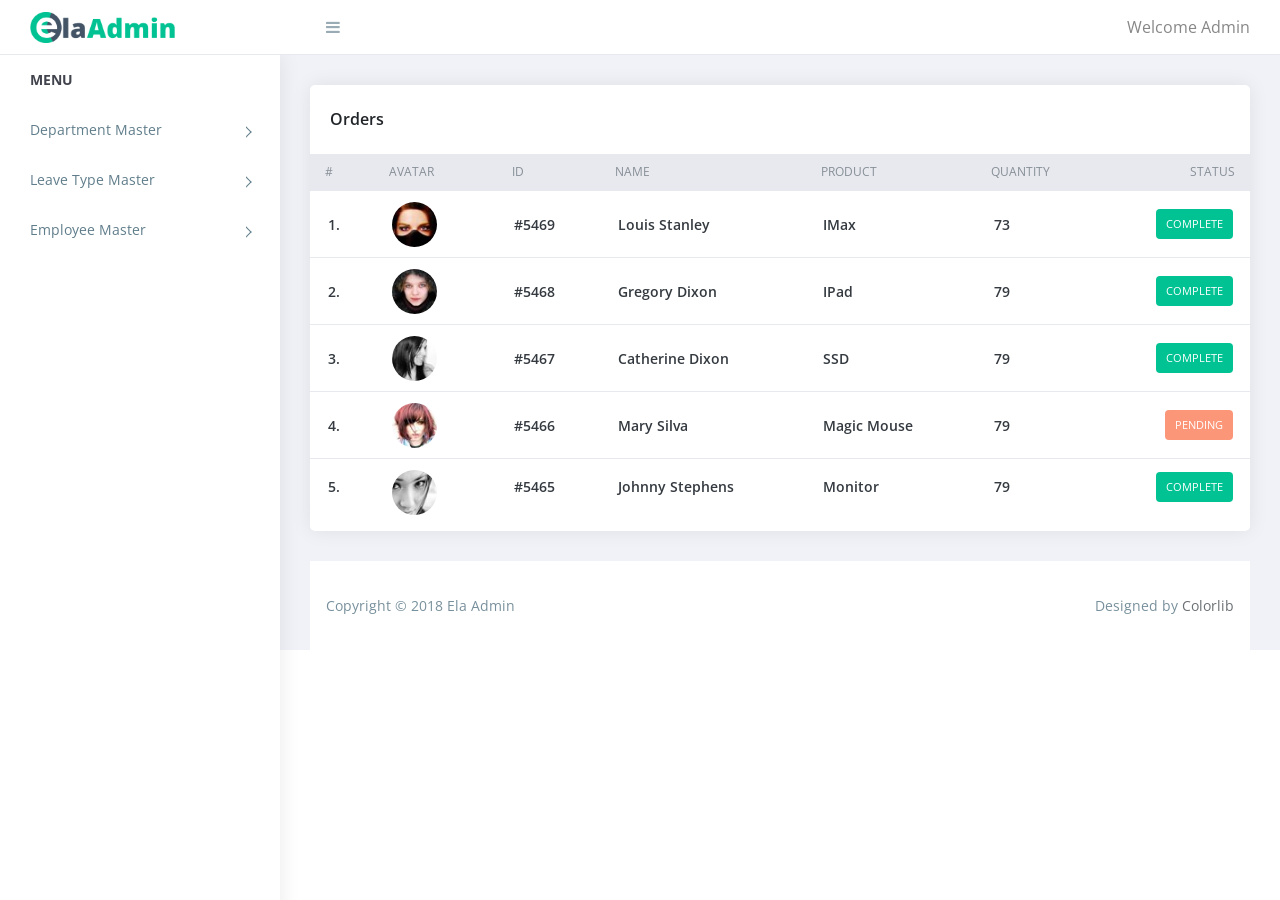
<file: admin/html/index.html>
<!doctype html>
<html class="no-js" lang="">
   <meta http-equiv="content-type" content="text/html;charset=UTF-8" />
   <head>
      <meta charset="utf-8">
      <meta http-equiv="X-UA-Compatible" content="IE=edge">
      <title>Dashboard Page</title>
      <meta name="viewport" content="width=device-width, initial-scale=1">
      <link rel="stylesheet" href="assets/css/normalize.css">
      <link rel="stylesheet" href="assets/css/bootstrap.min.css">
      <link rel="stylesheet" href="assets/css/font-awesome.min.css">
      <link rel="stylesheet" href="assets/css/themify-icons.css">
      <link rel="stylesheet" href="assets/css/pe-icon-7-filled.css">
      <link rel="stylesheet" href="assets/css/flag-icon.min.css">
      <link rel="stylesheet" href="assets/css/cs-skin-elastic.css">
      <link rel="stylesheet" href="assets/css/style.css">
      <link href='https://fonts.googleapis.com/css?family=Open+Sans:400,600,700,800' rel='stylesheet' type='text/css'>
   </head>
   <body>
      <aside id="left-panel" class="left-panel">
         <nav class="navbar navbar-expand-sm navbar-default">
            <div id="main-menu" class="main-menu collapse navbar-collapse">
               <ul class="nav navbar-nav">
                  <li class="menu-title">Menu</li>
                  <li class="menu-item-has-children dropdown">
                     <a href="#" > Department Master</a>
                  </li>
                  <li class="menu-item-has-children dropdown">
                     <a href="#" > Leave Type Master</a>
                  </li>
				  <li class="menu-item-has-children dropdown">
                     <a href="#" > Employee Master</a>
                  </li>
               </ul>
            </div>
         </nav>
      </aside>
      <div id="right-panel" class="right-panel">
         <header id="header" class="header">
            <div class="top-left">
               <div class="navbar-header">
                  <a class="navbar-brand" href="index.html"><img src="images/logo.png" alt="Logo"></a>
                  <a class="navbar-brand hidden" href="index.html"><img src="images/logo2.png" alt="Logo"></a>
                  <a id="menuToggle" class="menutoggle"><i class="fa fa-bars"></i></a>
               </div>
            </div>
            <div class="top-right">
               <div class="header-menu">
                  <div class="user-area dropdown float-right">
                     <a href="#" class="dropdown-toggle active" data-toggle="dropdown" aria-haspopup="true" aria-expanded="false">Welcome Admin</a>
                     <div class="user-menu dropdown-menu">
                        <a class="nav-link" href="#"><i class="fa fa-power-off"></i>Logout</a>
                     </div>
                  </div>
               </div>
            </div>
         </header>
         <div class="content pb-0">
            <div class="orders">
               <div class="row">
                  <div class="col-xl-12">
                     <div class="card">
                        <div class="card-body">
                           <h4 class="box-title">Orders </h4>
                        </div>
                        <div class="card-body--">
                           <div class="table-stats order-table ov-h">
                              <table class="table ">
                                 <thead>
                                    <tr>
                                       <th class="serial">#</th>
                                       <th class="avatar">Avatar</th>
                                       <th>ID</th>
                                       <th>Name</th>
                                       <th>Product</th>
                                       <th>Quantity</th>
                                       <th>Status</th>
                                    </tr>
                                 </thead>
                                 <tbody>
                                    <tr>
                                       <td class="serial">1.</td>
                                       <td class="avatar">
                                          <div class="round-img">
                                             <a href="#"><img class="rounded-circle" src="images/avatar/1.jpg" alt=""></a>
                                          </div>
                                       </td>
                                       <td> #5469 </td>
                                       <td> <span class="name">Louis Stanley</span> </td>
                                       <td> <span class="product">iMax</span> </td>
                                       <td><span class="count">231</span></td>
                                       <td>
                                          <span class="badge badge-complete">Complete</span>
                                       </td>
                                    </tr>
                                    <tr>
                                       <td class="serial">2.</td>
                                       <td class="avatar">
                                          <div class="round-img">
                                             <a href="#"><img class="rounded-circle" src="images/avatar/2.jpg" alt=""></a>
                                          </div>
                                       </td>
                                       <td> #5468 </td>
                                       <td> <span class="name">Gregory Dixon</span> </td>
                                       <td> <span class="product">iPad</span> </td>
                                       <td><span class="count">250</span></td>
                                       <td>
                                          <span class="badge badge-complete">Complete</span>
                                       </td>
                                    </tr>
                                    <tr>
                                       <td class="serial">3.</td>
                                       <td class="avatar">
                                          <div class="round-img">
                                             <a href="#"><img class="rounded-circle" src="images/avatar/3.jpg" alt=""></a>
                                          </div>
                                       </td>
                                       <td> #5467 </td>
                                       <td> <span class="name">Catherine Dixon</span> </td>
                                       <td> <span class="product">SSD</span> </td>
                                       <td><span class="count">250</span></td>
                                       <td>
                                          <span class="badge badge-complete">Complete</span>
                                       </td>
                                    </tr>
                                    <tr>
                                       <td class="serial">4.</td>
                                       <td class="avatar">
                                          <div class="round-img">
                                             <a href="#"><img class="rounded-circle" src="images/avatar/4.jpg" alt=""></a>
                                          </div>
                                       </td>
                                       <td> #5466 </td>
                                       <td> <span class="name">Mary Silva</span> </td>
                                       <td> <span class="product">Magic Mouse</span> </td>
                                       <td><span class="count">250</span></td>
                                       <td>
                                          <span class="badge badge-pending">Pending</span>
                                       </td>
                                    </tr>
                                    <tr class=" pb-0">
                                       <td class="serial">5.</td>
                                       <td class="avatar pb-0">
                                          <div class="round-img">
                                             <a href="#"><img class="rounded-circle" src="images/avatar/6.jpg" alt=""></a>
                                          </div>
                                       </td>
                                       <td> #5465 </td>
                                       <td> <span class="name">Johnny Stephens</span> </td>
                                       <td> <span class="product">Monitor</span> </td>
                                       <td><span class="count">250</span></td>
                                       <td>
                                          <span class="badge badge-complete">Complete</span>
                                       </td>
                                    </tr>
                                 </tbody>
                              </table>
                           </div>
                        </div>
                     </div>
                  </div>
               </div>
            </div>
		  </div>
         <div class="clearfix"></div>
         <footer class="site-footer">
            <div class="footer-inner bg-white">
               <div class="row">
                  <div class="col-sm-6">
                     Copyright &copy; 2018 Ela Admin
                  </div>
                  <div class="col-sm-6 text-right">
                     Designed by <a href="https://colorlib.com/">Colorlib</a>
                  </div>
               </div>
            </div>
         </footer>
      </div>
      <script src="assets/js/vendor/jquery-2.1.4.min.js" type="text/javascript"></script>
      <script src="assets/js/popper.min.js" type="text/javascript"></script>
      <script src="assets/js/plugins.js" type="text/javascript"></script>
      <script src="assets/js/main.js" type="text/javascript"></script>
   </body>
</html>
</file>
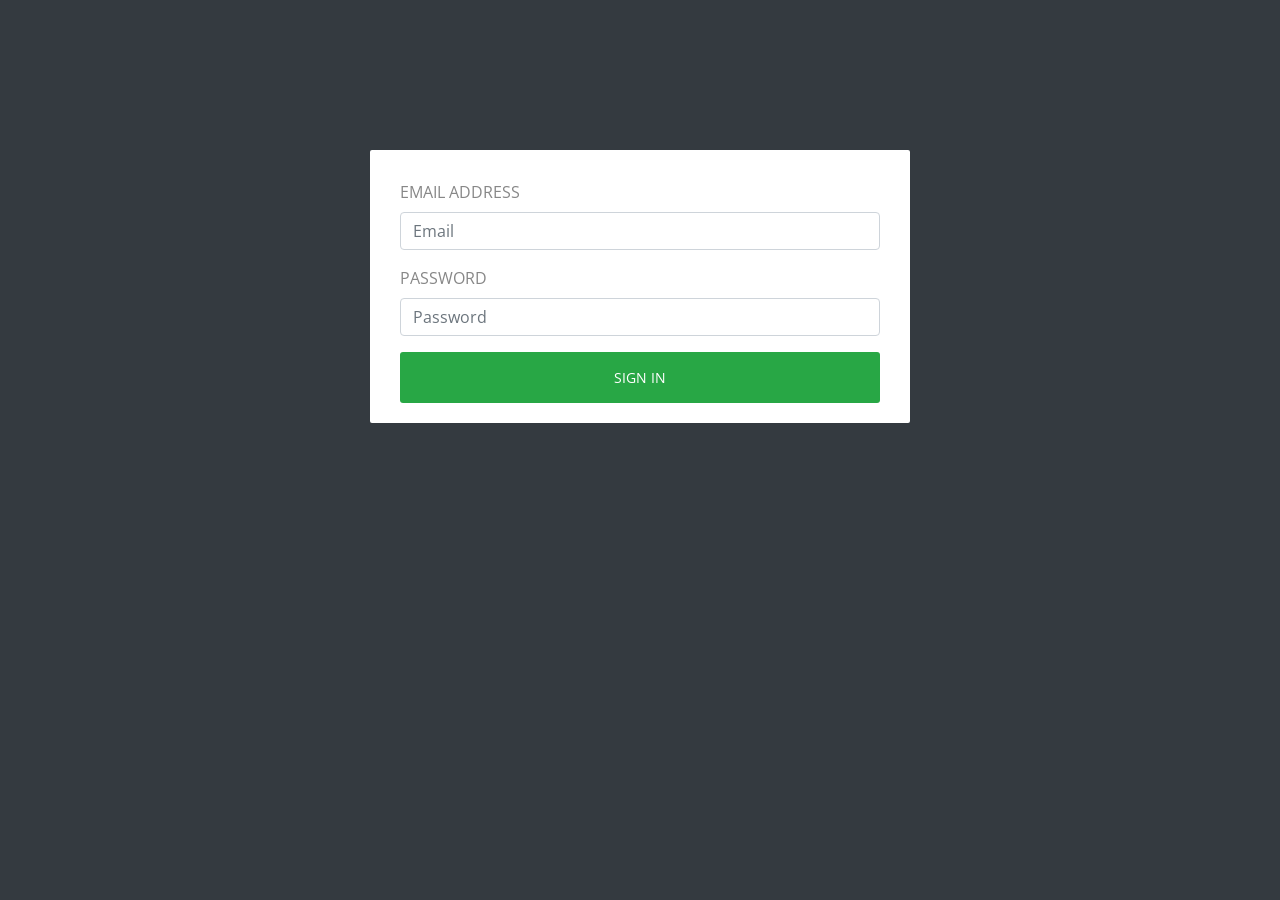
<file: admin/html/login.html>
<!doctype html>
<html class="no-js" lang="">
   <meta http-equiv="content-type" content="text/html;charset=UTF-8" />
   <head>
      <meta charset="utf-8">
      <meta http-equiv="X-UA-Compatible" content="IE=edge">
      <title>Login Page</title>
      <meta name="viewport" content="width=device-width, initial-scale=1">
      <link rel="stylesheet" href="assets/css/normalize.css">
      <link rel="stylesheet" href="assets/css/bootstrap.min.css">
      <link rel="stylesheet" href="assets/css/font-awesome.min.css">
      <link rel="stylesheet" href="assets/css/themify-icons.css">
      <link rel="stylesheet" href="assets/css/pe-icon-7-filled.css">
      <link rel="stylesheet" href="assets/css/flag-icon.min.css">
      <link rel="stylesheet" href="assets/css/cs-skin-elastic.css">
      <link rel="stylesheet" href="assets/css/style.css">
      <link href='https://fonts.googleapis.com/css?family=Open+Sans:400,600,700,800' rel='stylesheet' type='text/css'>
   </head>
   <body class="bg-dark">
      <div class="sufee-login d-flex align-content-center flex-wrap">
         <div class="container">
            <div class="login-content">
               <div class="login-form mt-150">
                  <form>
                     <div class="form-group">
                        <label>Email address</label>
                        <input type="email" class="form-control" placeholder="Email">
                     </div>
                     <div class="form-group">
                        <label>Password</label>
                        <input type="password" class="form-control" placeholder="Password">
                     </div>
                     <button type="submit" class="btn btn-success btn-flat m-b-30 m-t-30">Sign in</button>
					</form>
               </div>
            </div>
         </div>
      </div>
      <script src="assets/js/vendor/jquery-2.1.4.min.js" type="text/javascript"></script>
      <script src="assets/js/popper.min.js" type="text/javascript"></script>
      <script src="assets/js/plugins.js" type="text/javascript"></script>
      <script src="assets/js/main.js" type="text/javascript"></script>
   </body>
</html>
</file>
<file: admin/html/assets/css/themify-icons.css>
@font-face{font-family:themify;src:url(../fonts/themify9f24.eot?-fvbane);src:url(../fonts/themifyd41d.eot?#iefix-fvbane) format('embedded-opentype'),url(../fonts/themify9f24.woff?-fvbane) format('woff'),url(../fonts/themify9f24.ttf?-fvbane) format('truetype'),url(../fonts/themify9f24.svg?-fvbane#themify) format('svg');font-weight:400;font-style:normal}[class^=ti-],[class*=" ti-"]{font-family:themify;speak:none;font-style:normal;font-weight:400;font-variant:normal;text-transform:none;line-height:1;-webkit-font-smoothing:antialiased;-moz-osx-font-smoothing:grayscale}.ti-wand:before{content:"\e600"}.ti-volume:before{content:"\e601"}.ti-user:before{content:"\e602"}.ti-unlock:before{content:"\e603"}.ti-unlink:before{content:"\e604"}.ti-trash:before{content:"\e605"}.ti-thought:before{content:"\e606"}.ti-target:before{content:"\e607"}.ti-tag:before{content:"\e608"}.ti-tablet:before{content:"\e609"}.ti-star:before{content:"\e60a"}.ti-spray:before{content:"\e60b"}.ti-signal:before{content:"\e60c"}.ti-shopping-cart:before{content:"\e60d"}.ti-shopping-cart-full:before{content:"\e60e"}.ti-settings:before{content:"\e60f"}.ti-search:before{content:"\e610"}.ti-zoom-in:before{content:"\e611"}.ti-zoom-out:before{content:"\e612"}.ti-cut:before{content:"\e613"}.ti-ruler:before{content:"\e614"}.ti-ruler-pencil:before{content:"\e615"}.ti-ruler-alt:before{content:"\e616"}.ti-bookmark:before{content:"\e617"}.ti-bookmark-alt:before{content:"\e618"}.ti-reload:before{content:"\e619"}.ti-plus:before{content:"\e61a"}.ti-pin:before{content:"\e61b"}.ti-pencil:before{content:"\e61c"}.ti-pencil-alt:before{content:"\e61d"}.ti-paint-roller:before{content:"\e61e"}.ti-paint-bucket:before{content:"\e61f"}.ti-na:before{content:"\e620"}.ti-mobile:before{content:"\e621"}.ti-minus:before{content:"\e622"}.ti-medall:before{content:"\e623"}.ti-medall-alt:before{content:"\e624"}.ti-marker:before{content:"\e625"}.ti-marker-alt:before{content:"\e626"}.ti-arrow-up:before{content:"\e627"}.ti-arrow-right:before{content:"\e628"}.ti-arrow-left:before{content:"\e629"}.ti-arrow-down:before{content:"\e62a"}.ti-lock:before{content:"\e62b"}.ti-location-arrow:before{content:"\e62c"}.ti-link:before{content:"\e62d"}.ti-layout:before{content:"\e62e"}.ti-layers:before{content:"\e62f"}.ti-layers-alt:before{content:"\e630"}.ti-key:before{content:"\e631"}.ti-import:before{content:"\e632"}.ti-image:before{content:"\e633"}.ti-heart:before{content:"\e634"}.ti-heart-broken:before{content:"\e635"}.ti-hand-stop:before{content:"\e636"}.ti-hand-open:before{content:"\e637"}.ti-hand-drag:before{content:"\e638"}.ti-folder:before{content:"\e639"}.ti-flag:before{content:"\e63a"}.ti-flag-alt:before{content:"\e63b"}.ti-flag-alt-2:before{content:"\e63c"}.ti-eye:before{content:"\e63d"}.ti-export:before{content:"\e63e"}.ti-exchange-vertical:before{content:"\e63f"}.ti-desktop:before{content:"\e640"}.ti-cup:before{content:"\e641"}.ti-crown:before{content:"\e642"}.ti-comments:before{content:"\e643"}.ti-comment:before{content:"\e644"}.ti-comment-alt:before{content:"\e645"}.ti-close:before{content:"\e646"}.ti-clip:before{content:"\e647"}.ti-angle-up:before{content:"\e648"}.ti-angle-right:before{content:"\e649"}.ti-angle-left:before{content:"\e64a"}.ti-angle-down:before{content:"\e64b"}.ti-check:before{content:"\e64c"}.ti-check-box:before{content:"\e64d"}.ti-camera:before{content:"\e64e"}.ti-announcement:before{content:"\e64f"}.ti-brush:before{content:"\e650"}.ti-briefcase:before{content:"\e651"}.ti-bolt:before{content:"\e652"}.ti-bolt-alt:before{content:"\e653"}.ti-blackboard:before{content:"\e654"}.ti-bag:before{content:"\e655"}.ti-move:before{content:"\e656"}.ti-arrows-vertical:before{content:"\e657"}.ti-arrows-horizontal:before{content:"\e658"}.ti-fullscreen:before{content:"\e659"}.ti-arrow-top-right:before{content:"\e65a"}.ti-arrow-top-left:before{content:"\e65b"}.ti-arrow-circle-up:before{content:"\e65c"}.ti-arrow-circle-right:before{content:"\e65d"}.ti-arrow-circle-left:before{content:"\e65e"}.ti-arrow-circle-down:before{content:"\e65f"}.ti-angle-double-up:before{content:"\e660"}.ti-angle-double-right:before{content:"\e661"}.ti-angle-double-left:before{content:"\e662"}.ti-angle-double-down:before{content:"\e663"}.ti-zip:before{content:"\e664"}.ti-world:before{content:"\e665"}.ti-wheelchair:before{content:"\e666"}.ti-view-list:before{content:"\e667"}.ti-view-list-alt:before{content:"\e668"}.ti-view-grid:before{content:"\e669"}.ti-uppercase:before{content:"\e66a"}.ti-upload:before{content:"\e66b"}.ti-underline:before{content:"\e66c"}.ti-truck:before{content:"\e66d"}.ti-timer:before{content:"\e66e"}.ti-ticket:before{content:"\e66f"}.ti-thumb-up:before{content:"\e670"}.ti-thumb-down:before{content:"\e671"}.ti-text:before{content:"\e672"}.ti-stats-up:before{content:"\e673"}.ti-stats-down:before{content:"\e674"}.ti-split-v:before{content:"\e675"}.ti-split-h:before{content:"\e676"}.ti-smallcap:before{content:"\e677"}.ti-shine:before{content:"\e678"}.ti-shift-right:before{content:"\e679"}.ti-shift-left:before{content:"\e67a"}.ti-shield:before{content:"\e67b"}.ti-notepad:before{content:"\e67c"}.ti-server:before{content:"\e67d"}.ti-quote-right:before{content:"\e67e"}.ti-quote-left:before{content:"\e67f"}.ti-pulse:before{content:"\e680"}.ti-printer:before{content:"\e681"}.ti-power-off:before{content:"\e682"}.ti-plug:before{content:"\e683"}.ti-pie-chart:before{content:"\e684"}.ti-paragraph:before{content:"\e685"}.ti-panel:before{content:"\e686"}.ti-package:before{content:"\e687"}.ti-music:before{content:"\e688"}.ti-music-alt:before{content:"\e689"}.ti-mouse:before{content:"\e68a"}.ti-mouse-alt:before{content:"\e68b"}.ti-money:before{content:"\e68c"}.ti-microphone:before{content:"\e68d"}.ti-menu:before{content:"\e68e"}.ti-menu-alt:before{content:"\e68f"}.ti-map:before{content:"\e690"}.ti-map-alt:before{content:"\e691"}.ti-loop:before{content:"\e692"}.ti-location-pin:before{content:"\e693"}.ti-list:before{content:"\e694"}.ti-light-bulb:before{content:"\e695"}.ti-Italic:before{content:"\e696"}.ti-info:before{content:"\e697"}.ti-infinite:before{content:"\e698"}.ti-id-badge:before{content:"\e699"}.ti-hummer:before{content:"\e69a"}.ti-home:before{content:"\e69b"}.ti-help:before{content:"\e69c"}.ti-headphone:before{content:"\e69d"}.ti-harddrives:before{content:"\e69e"}.ti-harddrive:before{content:"\e69f"}.ti-gift:before{content:"\e6a0"}.ti-game:before{content:"\e6a1"}.ti-filter:before{content:"\e6a2"}.ti-files:before{content:"\e6a3"}.ti-file:before{content:"\e6a4"}.ti-eraser:before{content:"\e6a5"}.ti-envelope:before{content:"\e6a6"}.ti-download:before{content:"\e6a7"}.ti-direction:before{content:"\e6a8"}.ti-direction-alt:before{content:"\e6a9"}.ti-dashboard:before{content:"\e6aa"}.ti-control-stop:before{content:"\e6ab"}.ti-control-shuffle:before{content:"\e6ac"}.ti-control-play:before{content:"\e6ad"}.ti-control-pause:before{content:"\e6ae"}.ti-control-forward:before{content:"\e6af"}.ti-control-backward:before{content:"\e6b0"}.ti-cloud:before{content:"\e6b1"}.ti-cloud-up:before{content:"\e6b2"}.ti-cloud-down:before{content:"\e6b3"}.ti-clipboard:before{content:"\e6b4"}.ti-car:before{content:"\e6b5"}.ti-calendar:before{content:"\e6b6"}.ti-book:before{content:"\e6b7"}.ti-bell:before{content:"\e6b8"}.ti-basketball:before{content:"\e6b9"}.ti-bar-chart:before{content:"\e6ba"}.ti-bar-chart-alt:before{content:"\e6bb"}.ti-back-right:before{content:"\e6bc"}.ti-back-left:before{content:"\e6bd"}.ti-arrows-corner:before{content:"\e6be"}.ti-archive:before{content:"\e6bf"}.ti-anchor:before{content:"\e6c0"}.ti-align-right:before{content:"\e6c1"}.ti-align-left:before{content:"\e6c2"}.ti-align-justify:before{content:"\e6c3"}.ti-align-center:before{content:"\e6c4"}.ti-alert:before{content:"\e6c5"}.ti-alarm-clock:before{content:"\e6c6"}.ti-agenda:before{content:"\e6c7"}.ti-write:before{content:"\e6c8"}.ti-window:before{content:"\e6c9"}.ti-widgetized:before{content:"\e6ca"}.ti-widget:before{content:"\e6cb"}.ti-widget-alt:before{content:"\e6cc"}.ti-wallet:before{content:"\e6cd"}.ti-video-clapper:before{content:"\e6ce"}.ti-video-camera:before{content:"\e6cf"}.ti-vector:before{content:"\e6d0"}.ti-themify-logo:before{content:"\e6d1"}.ti-themify-favicon:before{content:"\e6d2"}.ti-themify-favicon-alt:before{content:"\e6d3"}.ti-support:before{content:"\e6d4"}.ti-stamp:before{content:"\e6d5"}.ti-split-v-alt:before{content:"\e6d6"}.ti-slice:before{content:"\e6d7"}.ti-shortcode:before{content:"\e6d8"}.ti-shift-right-alt:before{content:"\e6d9"}.ti-shift-left-alt:before{content:"\e6da"}.ti-ruler-alt-2:before{content:"\e6db"}.ti-receipt:before{content:"\e6dc"}.ti-pin2:before{content:"\e6dd"}.ti-pin-alt:before{content:"\e6de"}.ti-pencil-alt2:before{content:"\e6df"}.ti-palette:before{content:"\e6e0"}.ti-more:before{content:"\e6e1"}.ti-more-alt:before{content:"\e6e2"}.ti-microphone-alt:before{content:"\e6e3"}.ti-magnet:before{content:"\e6e4"}.ti-line-double:before{content:"\e6e5"}.ti-line-dotted:before{content:"\e6e6"}.ti-line-dashed:before{content:"\e6e7"}.ti-layout-width-full:before{content:"\e6e8"}.ti-layout-width-default:before{content:"\e6e9"}.ti-layout-width-default-alt:before{content:"\e6ea"}.ti-layout-tab:before{content:"\e6eb"}.ti-layout-tab-window:before{content:"\e6ec"}.ti-layout-tab-v:before{content:"\e6ed"}.ti-layout-tab-min:before{content:"\e6ee"}.ti-layout-slider:before{content:"\e6ef"}.ti-layout-slider-alt:before{content:"\e6f0"}.ti-layout-sidebar-right:before{content:"\e6f1"}.ti-layout-sidebar-none:before{content:"\e6f2"}.ti-layout-sidebar-left:before{content:"\e6f3"}.ti-layout-placeholder:before{content:"\e6f4"}.ti-layout-menu:before{content:"\e6f5"}.ti-layout-menu-v:before{content:"\e6f6"}.ti-layout-menu-separated:before{content:"\e6f7"}.ti-layout-menu-full:before{content:"\e6f8"}.ti-layout-media-right-alt:before{content:"\e6f9"}.ti-layout-media-right:before{content:"\e6fa"}.ti-layout-media-overlay:before{content:"\e6fb"}.ti-layout-media-overlay-alt:before{content:"\e6fc"}.ti-layout-media-overlay-alt-2:before{content:"\e6fd"}.ti-layout-media-left-alt:before{content:"\e6fe"}.ti-layout-media-left:before{content:"\e6ff"}.ti-layout-media-center-alt:before{content:"\e700"}.ti-layout-media-center:before{content:"\e701"}.ti-layout-list-thumb:before{content:"\e702"}.ti-layout-list-thumb-alt:before{content:"\e703"}.ti-layout-list-post:before{content:"\e704"}.ti-layout-list-large-image:before{content:"\e705"}.ti-layout-line-solid:before{content:"\e706"}.ti-layout-grid4:before{content:"\e707"}.ti-layout-grid3:before{content:"\e708"}.ti-layout-grid2:before{content:"\e709"}.ti-layout-grid2-thumb:before{content:"\e70a"}.ti-layout-cta-right:before{content:"\e70b"}.ti-layout-cta-left:before{content:"\e70c"}.ti-layout-cta-center:before{content:"\e70d"}.ti-layout-cta-btn-right:before{content:"\e70e"}.ti-layout-cta-btn-left:before{content:"\e70f"}.ti-layout-column4:before{content:"\e710"}.ti-layout-column3:before{content:"\e711"}.ti-layout-column2:before{content:"\e712"}.ti-layout-accordion-separated:before{content:"\e713"}.ti-layout-accordion-merged:before{content:"\e714"}.ti-layout-accordion-list:before{content:"\e715"}.ti-ink-pen:before{content:"\e716"}.ti-info-alt:before{content:"\e717"}.ti-help-alt:before{content:"\e718"}.ti-headphone-alt:before{content:"\e719"}.ti-hand-point-up:before{content:"\e71a"}.ti-hand-point-right:before{content:"\e71b"}.ti-hand-point-left:before{content:"\e71c"}.ti-hand-point-down:before{content:"\e71d"}.ti-gallery:before{content:"\e71e"}.ti-face-smile:before{content:"\e71f"}.ti-face-sad:before{content:"\e720"}.ti-credit-card:before{content:"\e721"}.ti-control-skip-forward:before{content:"\e722"}.ti-control-skip-backward:before{content:"\e723"}.ti-control-record:before{content:"\e724"}.ti-control-eject:before{content:"\e725"}.ti-comments-smiley:before{content:"\e726"}.ti-brush-alt:before{content:"\e727"}.ti-youtube:before{content:"\e728"}.ti-vimeo:before{content:"\e729"}.ti-twitter:before{content:"\e72a"}.ti-time:before{content:"\e72b"}.ti-tumblr:before{content:"\e72c"}.ti-skype:before{content:"\e72d"}.ti-share:before{content:"\e72e"}.ti-share-alt:before{content:"\e72f"}.ti-rocket:before{content:"\e730"}.ti-pinterest:before{content:"\e731"}.ti-new-window:before{content:"\e732"}.ti-microsoft:before{content:"\e733"}.ti-list-ol:before{content:"\e734"}.ti-linkedin:before{content:"\e735"}.ti-layout-sidebar-2:before{content:"\e736"}.ti-layout-grid4-alt:before{content:"\e737"}.ti-layout-grid3-alt:before{content:"\e738"}.ti-layout-grid2-alt:before{content:"\e739"}.ti-layout-column4-alt:before{content:"\e73a"}.ti-layout-column3-alt:before{content:"\e73b"}.ti-layout-column2-alt:before{content:"\e73c"}.ti-instagram:before{content:"\e73d"}.ti-google:before{content:"\e73e"}.ti-github:before{content:"\e73f"}.ti-flickr:before{content:"\e740"}.ti-facebook:before{content:"\e741"}.ti-dropbox:before{content:"\e742"}.ti-dribbble:before{content:"\e743"}.ti-apple:before{content:"\e744"}.ti-android:before{content:"\e745"}.ti-save:before{content:"\e746"}.ti-save-alt:before{content:"\e747"}.ti-yahoo:before{content:"\e748"}.ti-wordpress:before{content:"\e749"}.ti-vimeo-alt:before{content:"\e74a"}.ti-twitter-alt:before{content:"\e74b"}.ti-tumblr-alt:before{content:"\e74c"}.ti-trello:before{content:"\e74d"}.ti-stack-overflow:before{content:"\e74e"}.ti-soundcloud:before{content:"\e74f"}.ti-sharethis:before{content:"\e750"}.ti-sharethis-alt:before{content:"\e751"}.ti-reddit:before{content:"\e752"}.ti-pinterest-alt:before{content:"\e753"}.ti-microsoft-alt:before{content:"\e754"}.ti-linux:before{content:"\e755"}.ti-jsfiddle:before{content:"\e756"}.ti-joomla:before{content:"\e757"}.ti-html5:before{content:"\e758"}.ti-flickr-alt:before{content:"\e759"}.ti-email:before{content:"\e75a"}.ti-drupal:before{content:"\e75b"}.ti-dropbox-alt:before{content:"\e75c"}.ti-css3:before{content:"\e75d"}.ti-rss:before{content:"\e75e"}.ti-rss-alt:before{content:"\e75f"}
</file>
<file: admin/html/assets/css/pe-icon-7-filled.css>
@font-face{font-family:pe-icon-7-filled;src:url(../fonts/Pe-icon-7-filled74da.eot?kinggk);src:url(../fonts/Pe-icon-7-filledd41d.eot?#iefixkinggk) format('embedded-opentype'),url(../fonts/Pe-icon-7-filled74da.woff?kinggk) format('woff'),url(../fonts/Pe-icon-7-filled74da.ttf?kinggk) format('truetype'),url(../fonts/Pe-icon-7-filled74da.svg?kinggk#Pe-icon-7-filled) format('svg');font-weight:400;font-style:normal}[class^=pe-7f-],[class*=" pe-7f-"]{display:inline-block;font-family:pe-icon-7-filled;speak:none;font-style:normal;font-weight:400;font-variant:normal;text-transform:none;line-height:1;-webkit-font-smoothing:antialiased;-moz-osx-font-smoothing:grayscale}.pe-7f-album:before{content:"\e625"}.pe-7f-arc:before{content:"\e626"}.pe-7f-back-2:before{content:"\e627"}.pe-7f-bandaid:before{content:"\e628"}.pe-7f-car:before{content:"\e629"}.pe-7f-diamond:before{content:"\e62a"}.pe-7f-door-lock:before{content:"\e62b"}.pe-7f-eyedropper:before{content:"\e62c"}.pe-7f-female:before{content:"\e62d"}.pe-7f-gym:before{content:"\e62e"}.pe-7f-hammer:before{content:"\e62f"}.pe-7f-headphones:before{content:"\e630"}.pe-7f-helm:before{content:"\e631"}.pe-7f-hourglass:before{content:"\e632"}.pe-7f-leaf:before{content:"\e633"}.pe-7f-magic-wand:before{content:"\e634"}.pe-7f-male:before{content:"\e635"}.pe-7f-map-2:before{content:"\e636"}.pe-7f-next-2:before{content:"\e637"}.pe-7f-paint-bucket:before{content:"\e638"}.pe-7f-pendrive:before{content:"\e639"}.pe-7f-photo:before{content:"\e63a"}.pe-7f-piggy:before{content:"\e63b"}.pe-7f-plugin:before{content:"\e63c"}.pe-7f-refresh-2:before{content:"\e63d"}.pe-7f-rocket:before{content:"\e63e"}.pe-7f-settings:before{content:"\e63f"}.pe-7f-shield:before{content:"\e640"}.pe-7f-smile:before{content:"\e641"}.pe-7f-usb:before{content:"\e642"}.pe-7f-vector:before{content:"\e643"}.pe-7f-wine:before{content:"\e644"}.pe-7f-cloud-upload:before{content:"\e605"}.pe-7f-angle-up:before{content:"\e601"}.pe-7f-cloud-download:before{content:"\e606"}.pe-7f-angle-right:before{content:"\e602"}.pe-7f-angle-left:before{content:"\e603"}.pe-7f-angle-down:before{content:"\e604"}.pe-7f-wallet:before{content:"\e680"}.pe-7f-volume2:before{content:"\e681"}.pe-7f-volume1:before{content:"\e682"}.pe-7f-voicemail:before{content:"\e683"}.pe-7f-video:before{content:"\e684"}.pe-7f-user:before{content:"\e685"}.pe-7f-upload:before{content:"\e686"}.pe-7f-unlock:before{content:"\e687"}.pe-7f-umbrella:before{content:"\e688"}.pe-7f-trash:before{content:"\e689"}.pe-7f-tools:before{content:"\e68a"}.pe-7f-timer:before{content:"\e68b"}.pe-7f-ticket:before{content:"\e68c"}.pe-7f-target:before{content:"\e68d"}.pe-7f-sun:before{content:"\e68e"}.pe-7f-study:before{content:"\e68f"}.pe-7f-stopwatch:before{content:"\e690"}.pe-7f-star:before{content:"\e691"}.pe-7f-speaker:before{content:"\e692"}.pe-7f-signal:before{content:"\e693"}.pe-7f-shuffle:before{content:"\e694"}.pe-7f-shopbag:before{content:"\e695"}.pe-7f-share:before{content:"\e696"}.pe-7f-server:before{content:"\e697"}.pe-7f-search:before{content:"\e698"}.pe-7f-science:before{content:"\e699"}.pe-7f-ribbon:before{content:"\e69a"}.pe-7f-repeat:before{content:"\e69b"}.pe-7f-refresh:before{content:"\e69c"}.pe-7f-refresh-cloud:before{content:"\e69d"}.pe-7f-radio:before{content:"\e69e"}.pe-7f-print:before{content:"\e69f"}.pe-7f-prev:before{content:"\e6a0"}.pe-7f-power:before{content:"\e6a1"}.pe-7f-portfolio:before{content:"\e6a2"}.pe-7f-plus:before{content:"\e6a3"}.pe-7f-play:before{content:"\e6a4"}.pe-7f-plane:before{content:"\e6a5"}.pe-7f-photo-gallery:before{content:"\e6a6"}.pe-7f-phone:before{content:"\e6a7"}.pe-7f-pen:before{content:"\e6a8"}.pe-7f-paper-plane:before{content:"\e6a9"}.pe-7f-bluetooth:before{content:"\e607"}.pe-7f-paint:before{content:"\e6aa"}.pe-7f-wristwatch:before{content:"\e608"}.pe-7f-notebook:before{content:"\e6ab"}.pe-7f-world:before{content:"\e609"}.pe-7f-note:before{content:"\e6ac"}.pe-7f-volume:before{content:"\e60a"}.pe-7f-paperclip:before{content:"\e614"}.pe-7f-news-paper:before{content:"\e6ae"}.pe-7f-note2:before{content:"\e615"}.pe-7f-musiclist:before{content:"\e6af"}.pe-7f-network:before{content:"\e616"}.pe-7f-music:before{content:"\e6b0"}.pe-7f-mouse:before{content:"\e6b1"}.pe-7f-cash:before{content:"\e621"}.pe-7f-more:before{content:"\e6b2"}.pe-7f-add-user:before{content:"\e622"}.pe-7f-moon:before{content:"\e6b3"}.pe-7f-way:before{content:"\e623"}.pe-7f-monitor:before{content:"\e6b4"}.pe-7f-bottom-arrow:before{content:"\e624"}.pe-7f-micro:before{content:"\e6b5"}.pe-7f-medal:before{content:"\e618"}.pe-7f-menu:before{content:"\e6b6"}.pe-7f-like2:before{content:"\e619"}.pe-7f-map:before{content:"\e6b7"}.pe-7f-left-arrow:before{content:"\e61a"}.pe-7f-map-marker:before{content:"\e6b8"}.pe-7f-key:before{content:"\e61b"}.pe-7f-mail:before{content:"\e6b9"}.pe-7f-joy:before{content:"\e61c"}.pe-7f-mail-open:before{content:"\e6ba"}.pe-7f-id:before{content:"\e61d"}.pe-7f-mail-open-file:before{content:"\e6bb"}.pe-7f-film:before{content:"\e61e"}.pe-7f-magnet:before{content:"\e6bc"}.pe-7f-disk:before{content:"\e61f"}.pe-7f-loop:before{content:"\e6bd"}.pe-7f-delete-user:before{content:"\e620"}.pe-7f-look:before{content:"\e6be"}.pe-7f-pin:before{content:"\e613"}.pe-7f-lock:before{content:"\e6bf"}.pe-7f-users:before{content:"\e60b"}.pe-7f-lintern:before{content:"\e6c0"}.pe-7f-user-female:before{content:"\e60c"}.pe-7f-link:before{content:"\e6c1"}.pe-7f-up-arrow:before{content:"\e60d"}.pe-7f-like:before{content:"\e6c2"}.pe-7f-switch:before{content:"\e60e"}.pe-7f-light:before{content:"\e6c3"}.pe-7f-scissors:before{content:"\e60f"}.pe-7f-less:before{content:"\e6c4"}.pe-7f-safe:before{content:"\e610"}.pe-7f-keypad:before{content:"\e6c5"}.pe-7f-right-arrow:before{content:"\e611"}.pe-7f-junk:before{content:"\e6c6"}.pe-7f-plug:before{content:"\e612"}.pe-7f-info:before{content:"\e6c7"}.pe-7f-mute:before{content:"\e617"}.pe-7f-home:before{content:"\e6c8"}.pe-7f-help2:before{content:"\e6c9"}.pe-7f-help1:before{content:"\e6ca"}.pe-7f-graph3:before{content:"\e6cc"}.pe-7f-graph2:before{content:"\e6cd"}.pe-7f-graph1:before{content:"\e6ce"}.pe-7f-graph:before{content:"\e6cf"}.pe-7f-global:before{content:"\e6d0"}.pe-7f-gleam:before{content:"\e6d1"}.pe-7f-glasses:before{content:"\e6d2"}.pe-7f-gift:before{content:"\e6d3"}.pe-7f-folder:before{content:"\e6d4"}.pe-7f-flag:before{content:"\e6d5"}.pe-7f-filter:before{content:"\e6d6"}.pe-7f-file:before{content:"\e6d7"}.pe-7f-expand:before{content:"\e6d8"}.pe-7f-expand1:before{content:"\e6d9"}.pe-7f-edit:before{content:"\e6da"}.pe-7f-drop:before{content:"\e6db"}.pe-7f-drawer:before{content:"\e6dc"}.pe-7f-download:before{content:"\e6dd"}.pe-7f-display2:before{content:"\e6de"}.pe-7f-display1:before{content:"\e6df"}.pe-7f-diskette:before{content:"\e6e0"}.pe-7f-date:before{content:"\e6e1"}.pe-7f-cup:before{content:"\e6e2"}.pe-7f-culture:before{content:"\e6e3"}.pe-7f-crop:before{content:"\e6e4"}.pe-7f-credit:before{content:"\e6e5"}.pe-7f-copy-file:before{content:"\e6e6"}.pe-7f-config:before{content:"\e6e7"}.pe-7f-compass:before{content:"\e6e8"}.pe-7f-comment:before{content:"\e6e9"}.pe-7f-coffee:before{content:"\e6ea"}.pe-7f-cloud:before{content:"\e6eb"}.pe-7f-clock:before{content:"\e6ec"}.pe-7f-check:before{content:"\e6ed"}.pe-7f-chat:before{content:"\e6ee"}.pe-7f-cart:before{content:"\e6ef"}.pe-7f-camera:before{content:"\e6f0"}.pe-7f-call:before{content:"\e6f1"}.pe-7f-calculator:before{content:"\e6f2"}.pe-7f-browser:before{content:"\e6f3"}.pe-7f-box1:before{content:"\e6f5"}.pe-7f-box:before{content:"\e6f6"}.pe-7f-bookmarks:before{content:"\e6f7"}.pe-7f-bicycle:before{content:"\e6f8"}.pe-7f-bell:before{content:"\e6f9"}.pe-7f-battery:before{content:"\e6fa"}.pe-7f-ball:before{content:"\e6fb"}.pe-7f-back:before{content:"\e6fc"}.pe-7f-attention:before{content:"\e6fd"}.pe-7f-anchor:before{content:"\e6fe"}.pe-7f-albums:before{content:"\e6ff"}.pe-7f-alarm:before{content:"\e700"}.pe-7f-airplay:before{content:"\e701"}.pe-7f-close:before{content:"\e600"}.pe-7f-next:before{content:"\e6ad"}
</file>
<file: admin/html/assets/css/cs-skin-elastic.css>
@font-face{font-family:icomoon;src:url(../fonts/icomoon/icomoon2ec0.eot?-rdnm34);src:url(../fonts/icomoon/icomoond41d.eot?#iefix-rdnm34) format('embedded-opentype'),url(../fonts/icomoon/icomoon2ec0.woff?-rdnm34) format('woff'),url(../fonts/icomoon/icomoon2ec0.ttf?-rdnm34) format('truetype'),url(../fonts/icomoon/icomoon2ec0.svg?-rdnm34#icomoon) format('svg');font-weight:400;font-style:normal}div.cs-skin-elastic{background:0 0;font-size:1.5em;font-weight:700;color:#5b8583}@media screen and (max-width:30em){div.cs-skin-elastic{font-size:1em}}.cs-skin-elastic>span{background-color:#fff;z-index:100}.cs-skin-elastic>span::after{font-family:icomoon;content:'\e005';-webkit-backface-visibility:hidden;backface-visibility:hidden}.cs-skin-elastic .cs-options{overflow:visible;background:0 0;opacity:1;visibility:visible;padding-bottom:1.25em;pointer-events:none}.cs-skin-elastic.cs-active .cs-options{pointer-events:auto}.cs-skin-elastic .cs-options>ul::before{content:'';position:absolute;width:100%;height:100%;left:0;top:0;-webkit-transform:scale3d(1,0,1);transform:scale3d(1,0,1);background:#fff;-webkit-transform-origin:50% 0%;transform-origin:50% 0%;-webkit-transition:-webkit-transform .3s;transition:transform .3s}.cs-skin-elastic.cs-active .cs-options>ul::before{-webkit-transform:scale3d(1,1,1);transform:scale3d(1,1,1);-webkit-transition:none;transition:none;-webkit-animation:expand .6s ease-out;animation:expand .6s ease-out}.cs-skin-elastic .cs-options ul li{opacity:0;-webkit-transform:translate3d(0,-25px,0);transform:translate3d(0,-25px,0);-webkit-transition:opacity .15s,-webkit-transform .15s;transition:opacity .15s,transform .15s}.cs-skin-elastic.cs-active .cs-options ul li{-webkit-transform:translate3d(0,0,0);transform:translate3d(0,0,0);opacity:1;-webkit-transition:none;transition:none;-webkit-animation:bounce .6s ease-out;animation:bounce .6s ease-out}.cs-skin-elastic .cs-options span{background-repeat:no-repeat;background-position:1.5em 50%;background-size:2em auto;padding:.8em 1em .8em 4em}.cs-skin-elastic .cs-options span:hover,.cs-skin-elastic .cs-options li.cs-focus span,.cs-skin-elastic .cs-options .cs-selected span{color:#1e4c4a}.cs-skin-elastic .cs-options .cs-selected span::after{content:''}.cs-skin-elastic .cs-options li.flag-france span{background-image:url(../img/france.html)}.cs-skin-elastic .cs-options li.flag-brazil span{background-image:url(../img/brazil.html)}.cs-skin-elastic .cs-options li.flag-safrica span{background-image:url(../img/south-africa.html)}.cs-skin-elastic .cs-options li.flag-argentina span{background-image:url(../img/argentina.html)}@-webkit-keyframes expand{0%{-webkit-transform:scale3d(1,0,1)}25%{-webkit-transform:scale3d(1,1.2,1)}50%{-webkit-transform:scale3d(1,.85,1)}75%{-webkit-transform:scale3d(1,1.05,1)}100%{-webkit-transform:scale3d(1,1,1)}}@keyframes expand{0%{-webkit-transform:scale3d(1,0,1);transform:scale3d(1,0,1)}25%{-webkit-transform:scale3d(1,1.2,1);transform:scale3d(1,1.2,1)}50%{-webkit-transform:scale3d(1,.85,1);transform:scale3d(1,.85,1)}75%{-webkit-transform:scale3d(1,1.05,1);transform:scale3d(1,1.05,1)}100%{-webkit-transform:scale3d(1,1,1);transform:scale3d(1,1,1)}}@-webkit-keyframes bounce{0%{-webkit-transform:translate3d(0,-25px,0);opacity:0}25%{-webkit-transform:translate3d(0,10px,0)}50%{-webkit-transform:translate3d(0,-6px,0)}75%{-webkit-transform:translate3d(0,2px,0)}100%{-webkit-transform:translate3d(0,0,0);opacity:1}}@keyframes bounce{0%{-webkit-transform:translate3d(0,-25px,0);transform:translate3d(0,-25px,0);opacity:0}25%{-webkit-transform:translate3d(0,10px,0);transform:translate3d(0,10px,0)}50%{-webkit-transform:translate3d(0,-6px,0);transform:translate3d(0,-6px,0)}75%{-webkit-transform:translate3d(0,2px,0);transform:translate3d(0,2px,0)}100%{-webkit-transform:translate3d(0,0,0);transform:translate3d(0,0,0);opacity:1}}div.cs-select{display:inline-block;vertical-align:middle;position:relative;text-align:left;background:#f1f2f7;z-index:100;width:100%;max-width:80px;margin-left:25px;-webkit-touch-callout:none;-webkit-user-select:none;-khtml-user-select:none;-moz-user-select:none;-ms-user-select:none;user-select:none}div.cs-select:focus{outline:none}.cs-select select{display:none}.cs-select span{display:block;position:relative;cursor:pointer;padding:9px 15px;white-space:nowrap;overflow:hidden;text-overflow:ellipsis}.cs-select>span::after,.cs-select .cs-selected span::after{speak:none;position:absolute;top:50%;-webkit-transform:translateY(-50%);transform:translateY(-50%);-webkit-font-smoothing:antialiased;-moz-osx-font-smoothing:grayscale}.cs-select>span::after{content:"\f107";font-family:fontawesome;right:1em}.cs-select .cs-selected span::after{content:'\2713';margin-left:1em}.cs-select.cs-active>span::after{-webkit-transform:translateY(-50%) rotate(180deg);transform:translateY(-50%) rotate(180deg)}div.cs-active{z-index:200}.cs-select .cs-options{position:absolute;overflow:hidden;width:100%;background:#f1f2f7;visibility:hidden}.cs-select.cs-active .cs-options{visibility:visible}.cs-select ul{list-style:none;margin:0;padding:0;width:100%}.cs-select ul span{padding:5px 15px}.cs-select ul li{display:block}.cs-select ul li.cs-focus span{background-color:#ddd}.cs-select li.cs-optgroup ul{padding-left:1em}.cs-select li.cs-optgroup>span{cursor:default}
</file>
<file: admin/html/assets/css/style.css>
@import "https://fonts.googleapis.com/css?family=Open+Sans:400,600,700";
@import "https://fonts.googleapis.com/css?family=Open+Sans:400,600,700";
.bg-flat-color-1 {
    background: #00c292
}

.bg-flat-color-2 {
    background: #ab8ce4
}

.bg-flat-color-3 {
    background: #03a9f3
}

.bg-flat-color-4 {
    background: #fb9678
}

.bg-flat-color-5 {
    background: #66bb6a
}

.bg-flat-color-6 {
    background: #5c6bc0
}

.bg-transparent {
    background-color: transparent
}

.white-color {
    color: #fff
}

.flat-color-1 {
    color: #00c292
}

.flat-color-2 {
    color: #ab8ce4
}

.flat-color-3 {
    color: #03a9f3
}

.flat-color-4 {
    color: #fb9678
}

.flat-color-5 {
    color: #66bb6a
}

.flat-color-6 {
    color: #5c6bc0
}

.bg-twitter {
    background: #1da1f2
}

.bg-facebook {
    background: #3b5998
}

.bg-instagram {
    background: #833ab4
}

.bg- {
    background: #ef5350
}

.bg- {
    background: #4dbd74
}

.bg- {
    background: #66bb6a
}

.bg-white {
    background-color: #fff
}

.fade-5 {
    opacity: .5
}

.icon-lg {
    font-size: 4.68em
}

.fw-r {
    font-weight: 400
}

.color-gray {
    color: #868e96
}

.text-up {
    text-transform: uppercase
}

.br-0 {
    border: none!important
}

.black-rgba {
    background-color: rgba(0, 0, 0, .15)!important
}

.color-white {
    color: #fff!important
}

.color-red {
    color: #dc3545
}

.font-3xl {
    font-size: 2.8125em
}

.font-4xl {
    font-size: 3.75em
}

.width-90 {
    width: 90px
}

.height-15 {
    height: 15px
}

.height-93 {
    height: 93px
}

.height-100 {
    height: 100px
}

.inline-block {
    display: inline-block
}

.mb-15 {
    margin-bottom: 15px
}

.bg-flat-color-1 {
    background: #00c292
}

.bg-flat-color-2 {
    background: #ab8ce4
}

.bg-flat-color-3 {
    background: #03a9f3
}

.bg-flat-color-4 {
    background: #fb9678
}

.bg-flat-color-5 {
    background: #66bb6a
}

.bg-flat-color-6 {
    background: #5c6bc0
}

.bg-transparent {
    background-color: transparent
}

.white-color {
    color: #fff
}

.flat-color-1 {
    color: #00c292
}

.flat-color-2 {
    color: #ab8ce4
}

.flat-color-3 {
    color: #03a9f3
}

.flat-color-4 {
    color: #fb9678
}

.flat-color-5 {
    color: #66bb6a
}

.flat-color-6 {
    color: #5c6bc0
}

.bg-twitter {
    background: #1da1f2
}

.bg-facebook {
    background: #3b5998
}

.bg-instagram {
    background: #833ab4
}

.bg- {
    background: #ef5350
}

.bg- {
    background: #4dbd74
}

.bg- {
    background: #66bb6a
}

.bg-white {
    background-color: #fff
}

.fade-5 {
    opacity: .5
}

.icon-lg {
    font-size: 4.68em
}

.fw-r {
    font-weight: 400
}

.color-gray {
    color: #868e96
}

.text-up {
    text-transform: uppercase
}

.br-0 {
    border: none!important
}

.black-rgba {
    background-color: rgba(0, 0, 0, .15)!important
}

.color-white {
    color: #fff!important
}

.color-red {
    color: #dc3545
}

.font-3xl {
    font-size: 2.8125em
}

.font-4xl {
    font-size: 3.75em
}

.width-90 {
    width: 90px
}

.height-15 {
    height: 15px
}

.height-93 {
    height: 93px
}

.height-100 {
    height: 100px
}

.inline-block {
    display: inline-block
}

.mb-15 {
    margin-bottom: 15px
}

.tdl-holder {
    margin: 0 auto
}

.tdl-holder ul {
    list-style: none;
    margin: 0;
    padding: 0
}

.tdl-holder li {
    position: relative;
    background-color: transparent;
    list-style: outside none none;
    margin: 0;
    padding: 7px 0
}

.tdl-holder li:after,
.tdl-holder li:before {
    content: "\f142";
    top: 24px;
    position: absolute;
    font: normal normal normal 14px/1 FontAwesome;
    -webkit-font-smoothing: antialiased;
    -moz-osx-font-smoothing: grayscale;
    z-index: 99;
    color: #99abb4
}

.tdl-holder li:after {
    left: 10px
}

.tdl-holder li:before {
    left: 14px
}

.tdl-holder li span {
    margin-left: 30px;
    vertical-align: middle;
    -webkit-transition: all .2s linear;
    transition: all .2s linear
}

.tdl-holder label {
    cursor: pointer;
    display: block;
    line-height: 50px;
    padding: 0 15px;
    padding-left: 30px;
    position: relative;
    margin: 0!important;
    background: #fafafa;
    color: #99abb4;
    font-size: 15px;
    -webkit-transition: all .2s linear;
    transition: all .2s linear
}

.tdl-holder label:hover {
    background-color: rgba(153, 171, 180, .1)
}

.tdl-holder label a {
    border-radius: 50%;
    color: rgba(153, 171, 180, .5);
    float: right;
    line-height: normal;
    margin-top: 15px;
    text-align: center;
    text-decoration: none;
    height: 16px;
    width: 20px;
    -webkit-transition: all .2s linear;
    transition: all .2s linear
}

.tdl-holder label a:hover {
    color: rgba(153, 171, 180, .8)
}

.tdl-holder input[type=checkbox] {
    cursor: pointer;
    opacity: 0;
    position: absolute
}

.tdl-holder input[type=checkbox]+i {
    border: 1px solid rgba(153, 171, 180, .3);
    display: block;
    height: 18px;
    position: absolute;
    top: 15px;
    width: 18px;
    z-index: 1
}

.tdl-holder input[type=checkbox]:checked+i::after {
    content: "\e64c";
    font-family: themify;
    display: block;
    color: rgba(153, 171, 180, .5);
    left: 0;
    position: absolute;
    top: -16px;
    z-index: 2
}

.tdl-holder input[type=checkbox]:checked~span {
    text-decoration: line-through
}

.tdl-holder input[type=text] {
    height: 60px;
    margin-top: 20px;
    font-size: 14px
}

.transition {
    -webkit-transition: all .3s ease;
    transition: all .3s ease
}

body {
    display: table;
    font-family: open sans, sans-serif;
    font-size: 16px;
    width: 100%
}

p {
    font-size: 16px;
    font-family: open sans, sans-serif;
    font-weight: 400;
    line-height: 24px;
    color: #878787
}

p:focus {
    border: none;
    outline: 0
}

a,
button {
    text-decoration: none;
    outline: none!important;
    color: #878787;
    -webkit-transition: all .25s ease;
    transition: all .25s ease
}

a:hover,
a:focus {
    text-decoration: none;
    color: #000
}

h1,
h2,
h3,
h4,
h5,
h6 {
    margin: 0
}

h5 {
    font-size: 1em
}

ul,
ol {
    padding-left: 0
}

.btn:focus,
button:focus {
    -webkit-box-shadow: none!important;
    box-shadow: none!important;
    outline: 0
}

.btn.disabled,
.btn:disabled {
    cursor: not-allowed
}

img {
    max-width: 100%
}

.modal-header {
    display: block
}

.mb-0 {
    margin-bottom: 0
}

.pb-0 {
    padding-bottom: 0
}

.ov-h {
    overflow: hidden
}

.btn,
button,
input,
textarea {
    -webkit-box-shadow: none;
    box-shadow: none;
    outline: 0!important
}

.no-padding {
    padding: 0!important
}

.progress-thin {
    border-radius: 0;
    height: 5px
}

canvas {
    max-width: 100%
}

.btn {
    border-radius: 3px
}

.text-muted {
    font-size: 14px
}

.text-muted.muted-black {
    color: #333648!important;
    font-weight: 600
}

.progress-box {
    margin-bottom: 30px
}

.progress-box .por-title {
    font-size: 1em;
    font-weight: 600;
    color: #868e96;
    padding-bottom: 5px
}

.progress-box .por-txt {
    font-size: 13px;
    padding-bottom: 5px
}

.order-table {
    position: relative
}

.order-table:after,
.order-table:before {
    content: "";
    position: absolute;
    top: 0;
    height: 37px;
    width: 10px;
    background: #e8e9ef
}

.order-table:after {
    right: -1px
}

.order-table:before {
    left: -1px
}

.order-table tr th {
    background: #e8e9ef
}

.order-table tr td:last-child,
.order-table tr th:last-child {
    text-align: right
}

.order-table tr:last-child td {
    border: none
}

.order-table .badge {
    color: #fff;
    padding: 10px;
    text-transform: uppercase;
    font-weight: 400
}

.order-table .badge-complete {
    background: #00c292
}

.order-table .badge-pending {
    background: #fb9678
}

.messenger-box {
    padding-top: 15px
}

.messenger-box ul {
    padding-left: 0;
    display: inline-block;
    width: 100%;
    padding-bottom: 15px
}

.messenger-box li {
    list-style: none;
    padding-bottom: 20px
}

.messenger-box .avatar {
    width: 64px;
    float: left
}

.messenger-box .avatar img {
    border-radius: 100%
}

.messenger-box .avatar .send-time {
    font-size: 11px;
    text-align: center;
    padding-top: 5px
}

.messenger-box .msg-box {
    margin-left: 84px
}

.messenger-box .inner-box {
    position: relative;
    border-radius: 10px;
    background-color: #f1f2f7;
    font-size: 14px;
    color: #9aa0a4;
    padding: 14px 20px;
    display: table
}

.messenger-box .inner-box .name {
    font-size: 16px;
    padding-bottom: 10px
}

.messenger-box .inner-box:after {
    content: "";
    position: absolute;
    top: 10px;
    left: -18px;
    width: 18px;
    height: 18px;
    border-style: solid;
    border-width: 9px;
    border-color: transparent #f1f2f7 transparent transparent
}

.messenger-box .msg-sent .avatar,
.messenger-box .msg-sent .msg-box {
    float: right
}

.messenger-box .msg-sent .msg-box {
    margin-left: 0;
    margin-right: 20px
}

.messenger-box .msg-sent .inner-box:after {
    left: inherit;
    right: -18px;
    border-color: transparent transparent transparent #f1f2f7
}

.messenger-box .send-mgs {
    margin-top: 20px;
    margin-bottom: 9px;
    position: relative
}

.messenger-box .send-mgs .yourmsg {
    margin-right: 55px
}

.messenger-box .send-mgs .yourmsg input {
    border: 1px solid #eceff1;
    height: 40px;
    line-height: 40px;
    font-size: 14px;
    border-radius: 7px
}

.messenger-box .send-mgs .msg-send-btn {
    background: #03a9f3;
    color: #fff;
    font-size: 28px;
    border-radius: 7px;
    padding: 0;
    text-align: center;
    height: 40px;
    width: 40px;
    position: absolute;
    right: 0;
    top: 0
}

aside.left-panel {
    background: #fff;
    height: 100vh;
    padding: 0;
    vertical-align: top;
    width: 280px;
    -webkit-box-shadow: 1px 0 20px rgba(0, 0, 0, .08);
    box-shadow: 1px 0 20px rgba(0, 0, 0, .08);
    position: fixed;
    left: 0;
    bottom: 0;
    top: 55px;
    z-index: 999
}

aside.left-panel:hover {
    overflow-x: scroll
}

.open aside.left-panel:hover {
    overflow-x: inherit
}

.small-device .right-panel {
    margin-left: 83px
}

.navbar {
    background: #fff;
    border-radius: 0;
    border: none;
    display: inline-block;
    margin: 0;
    padding: 0;
    vertical-align: top
}

.navbar .main-menu {
    float: left;
    padding: 0;
    padding-bottom: 50px
}

.navbar .menu-title {
    color: #41434d;
    clear: both;
    display: block;
    font-family: open sans;
    font-size: 14px;
    font-weight: 700;
    line-height: 50px;
    padding: 0;
    text-transform: uppercase;
    width: 100%
}

.navbar .navbar-nav {
    float: none;
    position: relative
}

.navbar .navbar-nav>li {
    padding-left: 30px;
    padding-right: 30px
}

.navbar .navbar-nav>li.active {
    background: #fafafa
}

.navbar .navbar-nav li {
    width: 100%
}

.navbar .navbar-nav li.active .menu-icon,
.navbar .navbar-nav li:hover .toggle_nav_button:before,
.navbar .navbar-nav li .toggle_nav_button.nav-open:before {
    color: #03a9f3
}

.navbar .navbar-nav li .dropdown-toggle:after {
    display: none
}

.navbar .navbar-nav li>a {
    background: 0 0!important;
    color: #607d8b;
    display: inline-block;
    font-size: 14px;
    line-height: 26px;
    padding: 10px 0;
    position: relative;
    width: 100%
}

.navbar .navbar-nav li>a:hover,
.navbar .navbar-nav li>a:hover .menu-icon {
    color: #03a9f3
}

.navbar .navbar-nav li>a .menu-icon {
    color: #607d8b;
    float: left;
    margin-top: 8px;
    width: 55px;
    text-align: left;
    z-index: 9
}

.navbar .navbar-nav li>a .menu-title-text {
    font-size: 14px
}

.navbar .navbar-nav li>a .badge {
    border-radius: 0;
    font-weight: 600;
    float: right;
    margin: 6px 0 0;
    padding: .4em .5em
}

.navbar .navbar-nav li.menu-item-has-children {
    position: relative
}

.navbar .navbar-nav li.menu-item-has-children a {
    line-height: 30px
}

.navbar .navbar-nav li.menu-item-has-children a:before {
    content: "";
    position: absolute;
    top: 23px;
    right: 0;
    width: 8px;
    height: 8px;
    border-style: solid;
    border-width: 1px;
    border-color: #607d8b #607d8b transparent transparent;
    -webkit-transform: rotate(45deg);
    transform: rotate(45deg);
    -webkit-transition: all .25s ease;
    transition: all .25s ease
}

.navbar .navbar-nav li.menu-item-has-children a:hover:before {
    border-color: #03a9f3 #03a9f3 transparent transparent
}

.navbar .navbar-nav li.menu-item-has-children .sub-menu {
    background: #fff;
    border: none;
    -webkit-box-shadow: none;
    box-shadow: none;
    overflow-y: hidden;
    padding: 0 0 0 35px
}

.navbar .navbar-nav li.menu-item-has-children .sub-menu li {
    position: relative
}

.navbar .navbar-nav li.menu-item-has-children .sub-menu i {
    color: #c8c9ce;
    float: left;
    padding: 0;
    position: absolute;
    left: 0;
    font-size: 14px;
    top: 9px
}

.navbar .navbar-nav li.menu-item-has-children .sub-menu a {
    padding: 2px 0 2px 30px
}

.navbar .navbar-nav li.menu-item-has-children .sub-menu a:before {
    content: '';
    display: none
}

.navbar .navbar-nav li.menu-item-has-children .sub-menu a .menu-icon {
    top: 13px;
    text-align: left;
    width: 25px
}

.navbar .navbar-nav li.menu-item-has-children.show a:before {
    border-color: transparent #607d8b #607d8b transparent;
    top: 20px;
    right: -5px
}

.navbar .navbar-nav li.menu-item-has-children.show a:hover:before {
    border-color: transparent #03a9f3 #03a9f3 transparent
}

.navbar .navbar-nav li.menu-item-has-children.show .sub-menu {
    max-height: 1000px;
    opacity: 1;
    position: static!important
}

.navbar .navbar-nav>.active>a,
.navbar .navbar-nav>.active>a:focus,
.navbar .navbar-nav>.active>a:hover {
    color: #03a9f3
}

.navbar-nav li span.count {
    background: #a9d86e;
    border-radius: 50%;
    color: #fff;
    font-family: open sans;
    font-size: 9px;
    font-weight: 700;
    float: right;
    height: 20px;
    width: 20px;
    line-height: 20px;
    margin-right: 15px;
    text-align: center
}

.open .navbar .navbar-brand.hidden {
    display: block
}

.open .sub-menu .subtitle {
    display: block;
    font-size: 15px;
    line-height: 35px;
    color: #607d8b;
    border-bottom: 1px solid rgba(96, 125, 139, .15)
}

.open .sub-menu i {
    left: 15px!important
}

.sub-menu .subtitle {
    display: none
}

.sub-menu .subtitle>.menu-icon {
    display: none
}

.open aside.left-panel {
    max-width: 83px;
    width: 83px
}

.open aside.left-panel .navbar .navbar-header {
    padding: 0
}

.open aside.left-panel .navbar .navbar-brand {
    display: none
}

.open aside.left-panel .navbar .navbar-brand.hidden {
    display: block!important;
    text-align: center;
    width: 100%
}

.open aside.left-panel .navbar .navbar-brand.hidden img {
    max-width: 100%;
    margin: 0 auto
}

.open aside.left-panel .navbar .navbar-brand.d-md-none {
    display: block!important;
    margin: 13px 0 0;
    min-height: 67px;
    padding: 0;
    text-align: center
}

.open aside.left-panel .navbar .navbar-nav:before {
    display: none!important
}

.open aside.left-panel .navbar .navbar-nav li {
    position: relative;
    padding: 0 15px
}

.open aside.left-panel .navbar .navbar-nav li a {
    font-size: 0;
    z-index: 0;
    -webkit-transition: none;
    transition: none
}

.open aside.left-panel .navbar .navbar-nav li a .menu-icon {
    font-size: 20px;
    z-index: -1;
    text-align: center;
    width: inherit
}

.open aside.left-panel .navbar .navbar-nav li a .menu-title-text {
    font-size: 0
}

.open aside.left-panel .navbar .navbar-nav li a .badge {
    display: none
}

.open aside.left-panel .navbar .navbar-nav li>a {
    max-width: 60px;
    padding-left: 0
}

.open aside.left-panel .navbar .navbar-nav li.menu-item-has-children {
    overflow: hidden
}

.open aside.left-panel .navbar .navbar-nav li.menu-item-has-children ul {
    padding-left: 0
}

.open aside.left-panel .navbar .navbar-nav li.menu-item-has-children .sub-menu {
    display: block;
    left: 83px;
    top: 0
}

.open aside.left-panel .navbar .navbar-nav li.menu-item-has-children .sub-menu li a {
    display: block;
    font-size: 14px;
    max-width: inherit;
    padding: 2px 15px 2px 25px;
    width: 100%
}

.open aside.left-panel .navbar .navbar-nav li.menu-item-has-children .sub-menu li a .menu-icon {
    text-align: center
}

.open aside.left-panel .navbar .navbar-nav li.menu-item-has-children.show {
    overflow: visible
}

.open aside.left-panel .navbar .navbar-nav li.menu-item-has-children.show .sub-menu {
    position: absolute!important;
    width: 180px;
    -webkit-box-shadow: 1px 0 20px rgba(0, 0, 0, .08);
    box-shadow: 1px 0 20px rgba(0, 0, 0, .08)
}

.open aside.left-panel .navbar .navbar-nav li span.count {
    display: none;
    margin-right: 5px;
    z-index: 1
}

.open aside.left-panel .navbar .navbar-nav li.active a:after {
    content: '';
    display: none
}

.open aside.left-panel .navbar .navbar-nav .menu-title {
    font-size: 0;
    line-height: 0;
    opacity: 0;
    padding: 0
}

.open aside.left-panel .menutoggle {
    background-color: #dc3545;
    color: #fff!important;
    right: -20px;
    text-align: center
}

.right-panel {
    background: #f1f2f7;
    margin-left: 280px;
    margin-top: 55px
}

.right-panel .top-left {
    width: 350px;
    float: left
}

.right-panel .top-rigth {
    float: left
}

.right-panel .breadcrumbs {
    float: left;
    margin-top: 30px;
    padding: 0 1.875em;
    width: 100%
}

.right-panel .breadcrumbs .breadcrumbs-inner {
    background-color: #fff
}

.right-panel .breadcrumbs .col-lg-8 .page-header {
    float: left
}

.right-panel .page-header {
    min-height: 50px;
    margin: 0;
    padding: 0 15px;
    background: #fff;
    border-bottom: 0
}

.right-panel .page-header h1 {
    font-size: 18px;
    padding: 15px 0
}

.right-panel .page-header .breadcrumb {
    margin: 0;
    padding: 13.5px 0;
    background: #fff;
    text-transform: capitalize
}

.right-panel .page-header .breadcrumb>li+li:before {
    padding: 0 5px;
    color: #ccc;
    content: "/\00a0"
}

.right-panel header.header {
    background: #fff;
    border-bottom: 1px solid #e8e9ed;
    -webkit-box-shadow: none;
    box-shadow: none;
    clear: both;
    padding: 0 30px;
    height: 55px;
    position: fixed;
    left: 280px;
    left: 0;
    right: 0;
    top: 0;
    z-index: 999
}

.right-panel .navbar-brand {
    width: 250px;
    display: inline-block
}

.right-panel .menutoggle {
    padding-top: 7px
}

.right-panel .navbar-header {
    width: 100%;
    background-color: #fff;
    padding: 0 1.25em 0 0
}

.right-panel .navbar-header>a {
    display: inline-block
}

.right-panel .navbar-brand {
    line-height: 42px
}

.right-panel .navbar-brand img {
    max-width: 145px
}

.right-panel .navbar-brand.hidden {
    display: none
}

.open .right-panel {
    margin-left: 83px
}

.open .let-panel {
    z-index: 999
}

header.fixed-top {
    background: #fff;
    padding: 20px
}

.menutoggle {
    background-color: transparent;
    color: #99abb4!important;
    cursor: pointer;
    font-size: 1em;
    height: 40px;
    line-height: 40px;
    width: 40px;
    display: block;
    text-align: right
}

.search-trigger {
    background: 0 0;
    border: none;
    color: #99abb4;
    cursor: pointer;
    font-size: 16px;
    line-height: 55px;
    padding: 0;
    width: 43px
}

header .form-inline {
    background: #131c21;
    display: none;
    height: 55px;
    margin: 0;
    width: 100%;
    position: absolute;
    left: 0;
    top: 0;
    z-index: 9999
}

header .form-inline .search-form {
    height: 100%;
    max-width: 1025px;
    margin: 0 auto;
    position: relative
}

header .form-inline .search-form input[type=text] {
    background: #131c21;
    border: none;
    border-radius: 0;
    -webkit-box-shadow: none;
    box-shadow: none;
    color: #d3d3d3;
    font-size: 16px;
    height: inherit;
    margin-right: 0!important;
    padding: 10px 36px 10px 15px;
    width: 100%
}

header .form-inline .search-form input[type=text].active,
header .form-inline .search-form input[type=text]:focus {
    border-color: rgba(0, 0, 0, .125);
    outline: 0
}

header .form-inline .search-form button {
    background: 0 0;
    border: none;
    color: #fff;
    font-size: 16px;
    position: absolute;
    right: 15px;
    top: 50%;
    margin-top: -14px!important
}

header .form-inline .search-form button:active,
header .form-inline .search-form button:focus,
header .form-inline .search-form button:visited,
header .form-inline .search-form .btn-outline-success:hover {
    background: 0 0;
    border: none!important;
    -webkit-box-shadow: none;
    box-shadow: none;
    outline: 0!important
}

header .form-inline .search-form.close {
    display: none
}

.header-left {
    display: inline-block
}

.header-left.open .form-inline {
    display: block
}

.header-left .dropdown {
    display: inline-block
}

.header-left .dropdown .dropdown-toggle {
    background: 0 0;
    border: none;
    color: #99abb4;
    font-size: 16px;
    line-height: 55px;
    padding-top: 0;
    padding-bottom: 0
}

.header-left .dropdown .dropdown-toggle:after {
    display: none
}

.header-left .dropdown .dropdown-toggle .count {
    border-radius: 50%;
    color: #fff;
    font-size: 11px;
    height: 15px;
    width: 15px;
    line-height: 15px;
    right: 0;
    top: 12px;
    position: absolute
}

.header-left .dropdown .dropdown-toggle:active,
.header-left .dropdown .dropdown-toggle:focus,
.header-left .dropdown .dropdown-toggle:visited {
    background: 0 0!important;
    border-color: transparent!important;
    color: #292b35!important
}

.header-left .dropdown .dropdown-menu {
    background: #fff;
    border: none;
    border-radius: 0;
    -webkit-box-shadow: none;
    box-shadow: none;
    top: 52px!important;
    left: inherit!important;
    right: 0!important;
    -webkit-box-shadow: 0 3px 12px rgba(0, 0, 0, .05);
    box-shadow: 0 3px 12px rgba(0, 0, 0, .05);
    line-height: 35px
}

.header-left .dropdown .dropdown-menu p {
    font-size: 15px;
    margin: 0;
    padding: 5px 15px
}

.header-left .dropdown .dropdown-menu .dropdown-item {
    color: #99abb4;
    font-size: 13px;
    padding: 10px 15px 3px;
    text-overflow: ellipsis;
    -webkit-transition: all .25s;
    transition: all .25s
}

.header-left .dropdown .dropdown-menu .dropdown-item:hover {
    background: rgba(233, 236, 239, .5)
}

.header-left .dropdown .dropdown-menu .dropdown-item .photo {
    float: left;
    margin-right: 15px;
    width: 25px
}

.header-left .dropdown .dropdown-menu .dropdown-item .message .name {
    margin-top: -5px
}

.header-left .dropdown .dropdown-menu .dropdown-item .message .time {
    font-size: 11px
}

.header-left .dropdown .dropdown-menu .dropdown-item .message p {
    clear: both;
    font-size: 14px;
    margin: 0;
    padding: 0;
    text-overflow: ellipsis
}

.header-menu {
    display: -webkit-box;
    display: -ms-flexbox;
    display: flex;
    -webkit-box-pack: end;
    -ms-flex-pack: end;
    justify-content: flex-end
}

.header-menu .dropdown {
    line-height: 55px;
    margin-top: 0!important
}

.header-menu .dropdown .dropdown-toggle {
    line-height: 55px
}

.user-area .dropdown-toggle {
    position: relative;
    z-index: 0
}

.user-area .dropdown-toggle:before {
    position: absolute;
    right: -3px;
    bottom: 10px;
    background: #868e96;
    width: 11px;
    height: 11px;
    border-radius: 100%;
    border: 2px solid #fff;
    z-index: 1
}

.user-area .dropdown-toggle.active:before {
    background: #49a342
}

.dropdown-menu {
    border-radius: 0;
    -webkit-transform: none!important;
    transform: none!important
}

.for-notification .dropdown-menu .dropdown-item {
    padding: 5px 15px!important;
    text-overflow: ellipsis
}

.for-notification .dropdown-menu .dropdown-item i {
    float: left;
    font-size: 14px;
    margin: 5px 5px 0 0;
    text-align: left;
    width: 20px
}

.for-notification .dropdown-menu .dropdown-item p {
    padding: 0!important;
    text-overflow: ellipsis
}

.user-area {
    float: right;
    padding-right: 0;
    position: relative;
    padding-left: 20px
}

.user-area .user-menu {
    background: #fff;
    border: none;
    left: inherit!important;
    right: 0;
    top: 54px!important;
    margin: 0;
    max-width: 150px;
    padding: 5px 10px;
    position: absolute;
    width: 100%;
    z-index: 999;
    min-width: 150px;
    -webkit-box-shadow: 0 3px 12px rgba(0, 0, 0, .05);
    box-shadow: 0 3px 12px rgba(0, 0, 0, .05)
}

.user-area .user-menu .nav-link {
    color: #607d8b;
    display: block;
    font-size: 13px;
    line-height: 22px;
    padding: 5px 0
}

.user-area .user-menu .nav-link>i {
    margin-right: 10px
}

.user-area .user-avatar {
    float: right;
    width: 40px
}

.user-area .user-info .name {
    color: #8c8c8c;
    font-size: 14px;
    position: relative;
    text-transform: uppercase
}

.user-area .count {
    background: #d9534f;
    border-radius: 50%;
    color: #fff;
    font-family: open sans;
    font-size: 9px;
    font-weight: 700;
    float: right;
    height: 20px;
    width: 20px;
    line-height: 20px;
    text-align: center
}

.user-area .dropdown-toggle {
    line-height: 55px;
    height: 55px;
    display: -webkit-box;
    display: -ms-flexbox;
    display: flex;
    -webkit-box-pack: center;
    -ms-flex-pack: center;
    justify-content: center;
    -webkit-box-align: center;
    -ms-flex-align: center;
    align-items: center
}

.user-area .dropdown-toggle:after {
    display: none
}

#menuToggle2 {
    padding-left: 25px
}

#language-select {
    color: #f1f2f7;
    float: right;
    margin: 7px 20px 0 0;
    max-width: 80px
}

#language-select:focus,
#language-select:visited {
    border: none;
    outline: 0
}

#language-select .flag-icon {
    line-height: 55px
}

#language-select .dropdown-toggle::after {
    display: none
}

#language-select .dropdown-menu {
    background: #fff;
    border: none;
    border-radius: 0;
    left: -8px!important;
    min-width: inherit;
    padding: 0 5px;
    top: 81px!important
}

#language-select .dropdown-menu .dropdown-item {
    line-height: 1.5;
    margin-right: 0;
    max-width: 25px;
    padding: 0
}

#language-select .dropdown-menu .dropdown-item:hover {
    background: #fff
}

#language-select .dropdown-menu .dropdown-item .flag-icon {
    line-height: 1.5;
    margin-right: 0;
    width: 25px
}

.notification-show+.dropdown-menu,
.message-show+.dropdown-menu,
.language-show+.dropdown-menu {
    display: block
}

.content {
    float: left;
    padding: 1.875em;
    width: 100%
}

.card {
    margin-bottom: 1.875em;
    border-radius: 5px;
    padding: 0;
    border: 0 solid transparent;
    -webkit-box-shadow: 0 0 20px rgba(0, 0, 0, .08);
    box-shadow: 0 0 20px rgba(0, 0, 0, .08)
}

.card .box-title {
    font-weight: 600;
    font-size: 1em;
    padding: 5px 0
}

.card .weather-title.box-title {
    padding: 0 15px;
    line-height: 50px;
    background: #fff;
    border-radius: 5px 5px 0 0
}

.card.weather-box .card-body {
    padding-top: 0
}

.card.weather-box .top {
    background: #eceff1;
    margin-left: -20px;
    margin-right: -20px;
    padding: 20px;
    padding-top: 22px;
    overflow: hidden
}

.card.weather-box .top .wi {
    float: left;
    width: 100px;
    text-align: left;
    padding-bottom: 10px
}

.card.weather-box .top .wi:before {
    font-size: 60px
}

.card.weather-box .top .updates {
    font-size: 14px;
    text-align: right
}

.card.weather-box .top .currently {
    font-size: 22px;
    text-align: right
}

.card.weather-box .middle {
    clear: both;
    position: relative;
    height: 80px;
    color: #333648
}

.card.weather-box .middle .city {
    padding-top: 15px;
    width: 100%;
    font-weight: 700;
    font-size: 16px
}

.card.weather-box .middle .city span {
    font-size: 14px;
    display: block;
    font-weight: 400
}

.card.weather-box .middle .temp {
    position: absolute;
    font-size: 34px;
    top: 10px;
    right: 0
}

.card.weather-box .middle .temp span {
    font-size: 16px
}

.card.weather-box .nextdays {
    clear: both;
    padding-top: 22px;
    text-align: center;
    margin-left: -20px;
    margin-right: -20px;
    border-top: 1px solid #ededed;
    background: #fff;
    font-family: open sans, sans-serif
}

.card.weather-box .nextdays .days {
    display: inline-block;
    width: 20%;
    font-size: 14px
}

.card.weather-box .nextdays .days span {
    display: block
}

.card .card-top,
.card .card-footer {
    background: #fafafa;
    border-bottom: 1px solid #e8e9ef;
    float: left;
    padding: .75em 1.125em;
    width: 100%
}

.card .card-top .card-title,
.card .card-footer .card-title {
    color: #343a40;
    font-size: .875em;
    font-weight: 600;
    padding-top: 5px;
    text-transform: capitalize
}

.card .card-top button,
.card .card-footer button {
    background: 0 0;
    border: none;
    -webkit-box-shadow: none;
    box-shadow: none;
    color: #868e96;
    font-size: 12px;
    padding: 0 5px
}

.card .card-top[class*=bg] .card-title,
.card .card-footer[class*=bg] .card-title {
    color: #fff
}

.card .card-top[class*=bg] button,
.card .card-footer[class*=bg] button {
    color: #fff
}

.card .card-top.p-0 .card-title,
.card .card-footer.p-0 .card-title {
    padding: 1.125em
}

.card .card-top.bg-flat-color-1,
.card .card-footer.bg-flat-color-1 {
    background: #5c6bc0;
    border: none
}

.card .card-top.bg-flat-color-2,
.card .card-footer.bg-flat-color-2 {
    background: #42a5f5;
    border: none
}

.card .card-top.bg-flat-color-3,
.card .card-footer.bg-flat-color-3 {
    background: #ffa726;
    border: none
}

.card .card-top.bg-flat-color-4,
.card .card-footer.bg-flat-color-4 {
    background: #ef5350;
    border: none
}

.card .card-top.bg-flat-color-5,
.card .card-footer.bg-flat-color-5 {
    background: #4dbd74;
    border: none
}

.card .card-top.bg-flat-color-6,
.card .card-footer.bg-flat-color-6 {
    background: #66bb6a;
    border: none
}

.card .card-left {
    width: 60%
}

.card .card-right {
    width: 40%
}

.card .card-body {
    float: left;
    padding: 1.25em;
    position: relative;
    width: 100%
}

.card h4 {
    font-size: 1.1rem
}

.card .user-header .media img {
    border: 5px solid rgba(255, 255, 255, .3);
    border-radius: 50%;
    -webkit-border-radius: 50%
}

.card .card-header .card-actions button {
    display: block;
    float: left;
    width: 50px;
    padding: .75rem 0;
    margin: 0!important;
    color: #fff;
    outline: 0;
    text-align: center;
    background: 0 0;
    border: 0;
    border-left: 1px solid rgba(120, 130, 140, .4)
}

.card .card-footer {
    padding: .65rem 1.25rem;
    background-color: #f0f3f5;
    border-top: 1px solid #c2cfd6
}

.card .card-footer ul li {
    display: table-cell;
    padding: 0 1rem;
    text-align: center
}

.card .nav-tabs {
    margin-bottom: -1px
}

.card .nav-tabs a {
    border-radius: 0;
    color: #b5bcc2;
    font-size: 12px;
    font-weight: 700;
    padding: .25em .5em;
    text-transform: uppercase
}

.card .nav-tabs a:hover {
    border-color: transparent
}

.card .nav-tabs .active a {
    border-color: #e8e9ef;
    color: #868e96!important
}

.action-menu .dropdown-toggle i {
    font-size: 12px
}

.action-menu .dropdown-toggle::after {
    display: none
}

.flotBar1,
.flotLine1 {
    height: 75px
}

.traffic-chart .ct-area {
    fill-opacity: .7
}

.traffic-chart .ct-series-a .ct-area,
.traffic-chart .ct-series-a .ct-slice-donut-solid,
.traffic-chart .ct-series-a .ct-slice-pie {
    fill: #66bb6a
}

.traffic-chart .ct-series-b .ct-area,
.traffic-chart .ct-series-b .ct-slice-donut-solid,
.traffic-chart .ct-series-b .ct-slice-pie {
    fill: #ef5350
}

.traffic-chart .ct-series-c .ct-area,
.traffic-chart .ct-series-c .ct-slice-donut-solid,
.traffic-chart .ct-series-c .ct-slice-pie {
    fill: #5c6bc0
}

.flotRealtime2 {
    height: 445px
}

.traffic-chart {
    height: 34vh
}

#flotBar2 {
    height: 168px
}

.gauge.g1 svg {
    fill: #ffa726!important
}

#area_chart {
    max-height: 280px
}

#flotLine5 {
    height: 50px
}

#flotPie1 {
    height: 90px
}

#flotPie1 .pieLabel {
    display: none
}

#flotPie1 .legend tr {
    padding-bottom: 5px
}

#flotPie1 .legendColorBox {
    float: left;
    margin: 2px 5px 0 0
}

#flotPie1 .legendColorBox>div {
    border: none!important
}

#flotPie1 .legendLabel {
    color: #868e96;
    font-family: open sans;
    font-size: 12px
}

.table-stats table {
    font-family: open sans
}

.table-stats table th,
.table-stats table td {
    border: none;
    border-bottom: 1px solid #e8e9ef;
    color: #868e96;
    font-size: 12px;
    font-weight: 400;
    padding: .75em 1.25em;
    text-transform: uppercase
}

.table-stats table th img,
.table-stats table td img {
    margin-right: 10px;
    max-width: 45px
}

.table-stats table th .name,
.table-stats table td .name {
    color: #343a40;
    font-size: 14px;
    text-transform: capitalize
}

.table-stats table td {
    color: #343a40;
    font-size: 14px;
    font-weight: 600;
    text-transform: capitalize;
    vertical-align: middle
}

.timeline li {
    font-family: open sans;
    list-style: none;
    padding: 5px 0;
    position: relative
}

.timeline li i {
    border-radius: 50%;
    color: #fff;
    font-size: 12px;
    height: 30px;
    width: 30px;
    line-height: 30px;
    text-align: center
}

.timeline li span {
    color: #868e96;
    display: block;
    font-size: 14px
}

.timeline li span a {
    color: #343a40
}

.timeline li .time {
    font-size: 12px;
    padding-bottom: 15px
}

.timeline li img {
    margin: 10px 5px 15px 0;
    max-height: 40px
}

.timeline .media-body {
    border-bottom: 1px solid #e8e9ef
}

.widget .card-footer {
    border-top-color: #e8e9ef
}

.widget .weather-footer li {
    float: left;
    position: relative;
    width: 33.33%
}

.widget .weather-footer li:before {
    content: '';
    background: #e8e9ef;
    height: 32px;
    width: 1px;
    top: 5px;
    right: 7.5px;
    position: absolute
}

.widget .weather-footer li:last-child:before {
    display: none
}

.widget .weather-footer li span {
    display: block
}

.widget .pt-0 {
    padding-top: 0!important
}

.widget .social .rounded-circle {
    max-width: 130px;
    margin-top: -65px
}

.widget .social .weather-footer i {
    color: #868e96;
    font-size: 20px;
    line-height: 1;
    margin-top: -3px
}

.nav-tabs a.active {
    color: #555;
    cursor: default;
    background-color: #fff;
    border: 1px solid #ddd;
    border-bottom-color: transparent
}

.nav-tabs .dropdown .dropdown-menu {
    top: 100%!important
}

.custom-tab .nav-tabs>a.active,
.custom-tab .nav-tabs>.active>a:focus,
.custom-tab .nav-tabs>li.active>a:hover {
    border-color: transparent transparent;
    color: #ff2e44;
    position: relative
}

.custom-tab .nav-tabs>a.active:after,
.custom-tab .nav-tabs>li.active>a:focus:after,
.custom-tab .nav-tabs>li.active>a:hover:after {
    background: #ff2e44;
    bottom: -1px;
    content: "";
    height: 2px;
    left: 0;
    position: absolute;
    right: 0;
    width: 100%;
    z-index: 999
}

.card .card-header .card-actions {
    float: right
}

.card .card-header .card-actions [class*=btn] {
    border-left: 1px solid rgba(120, 130, 140, .4);
    color: #878787;
    display: inline-block;
    font-size: 16px;
    float: left;
    padding: 0 7px;
    width: inherit;
    text-align: center
}

.social-buttons .card-body p button {
    padding-top: 0;
    padding-left: 0;
    padding-bottom: 0
}

.social-buttons .only-icon .card-body p button {
    padding: 0
}

.social-buttons .social i {
    padding: 0 10px;
    width: inherit!important
}

.social-buttons .only-text p button {
    padding: 0 .5rem
}

.buttons button {
    margin: 2px 0
}

.corner-ribon {
    text-align: center;
    width: 71px;
    height: 71px;
    position: absolute;
    right: 0;
    top: 0;
    font-size: 20px
}

.corner-ribon i {
    padding: 10px 0 0 35px;
    color: #fff
}

.twt-feed .wtt-mark {
    color: rgba(255, 255, 255, .15);
    font-size: 160px;
    position: absolute;
    top: 10px;
    left: 40%
}

.twt-feed {
    -webkit-border-radius: 4px 4px 0 0;
    color: #fff;
    padding: 40px 10px 10px;
    position: relative;
    min-height: 170px
}

.weather-category {
    padding: 15px 0;
    color: #74829c
}

.weather-category ul li {
    width: 32%;
    text-align: center;
    border-right: 1px solid #e6e6e6;
    display: inline-block
}

.twt-feed.blue-bg {
    background: #58c9f3
}

.twt-category {
    display: inline-block;
    margin-bottom: 11px;
    margin-top: 10px;
    width: 100%
}

.twt-category ul li {
    color: #bdbdbd;
    font-size: 13px
}

.twt-footer {
    padding: 12px 15px
}

.twt-footer,
.twt-footer a {
    color: #d2d2d2
}

.btn,
.button {
    display: inline-block;
    font-weight: 400;
    text-align: center;
    white-space: nowrap;
    vertical-align: middle;
    -webkit-transition: all .15s ease-in-out;
    transition: all .15s ease-in-out;
    border-radius: 3;
    cursor: pointer
}

.icon-section {
    margin: 0 0 3em;
    clear: both;
    overflow: hidden
}

.icon-container {
    width: 240px;
    padding: .7em 0;
    float: left;
    position: relative;
    text-align: left
}

.icon-container [class^=ti-],
.icon-container [class*=" ti-"] {
    color: #000;
    position: absolute;
    margin-top: 3px;
    -webkit-transition: .3s;
    transition: .3s
}

.icon-container:hover [class^=ti-],
.icon-container:hover [class*=" ti-"] {
    font-size: 2.2em;
    margin-top: -5px
}

.icon-container:hover .icon-name {
    color: #000
}

.icon-name {
    color: #aaa;
    margin-left: 35px;
    font-size: 14px;
    -webkit-transition: .3s;
    transition: .3s
}

.icon-container:hover .icon-name {
    margin-left: 45px
}

.fontawesome-icon-list .page-header {
    border-bottom: 1px solid #c9cdd7;
    padding-bottom: 9px;
    margin: 30px 0 27px
}

.fontawesome-icon-list h2 {
    margin-top: 0;
    font-size: 20px;
    font-weight: 300
}

.fontawesome-icon-list i {
    font-style: 16px;
    padding-right: 10px
}

.social-box i {
    line-height: 110px
}

.social-box ul {
    display: inline-block;
    margin: 7px 0 0;
    padding: 10px;
    width: 100%
}

.social-box ul li {
    color: #949ca0;
    font-size: 14px;
    font-weight: 700;
    padding: 0 10px 0 0;
    text-align: right
}

.social-box ul li:last-child {
    padding-left: 10px;
    padding-right: 0;
    text-align: left
}

.social-box ul li span {
    font-size: 14px
}

.login-logo {
    text-align: center;
    margin-bottom: 15px
}

.login-logo span {
    color: #fff;
    font-size: 24px
}

.login-content {
    max-width: 540px;
    margin: 8vh auto
}

.login-form {
    background: #fff;
    padding: 30px 30px 20px;
    border-radius: 2px
}

.login-form h4 {
    color: #878787;
    text-align: center;
    margin-bottom: 50px
}

.login-form .checkbox {
    color: #878787
}

.login-form .checkbox label {
    text-transform: none
}

.login-form .btn {
    width: 100%;
    text-transform: uppercase;
    font-size: 14px;
    padding: 15px;
    border: 0
}

.login-form label {
    color: #878787;
    text-transform: uppercase
}

.login-form label a {
    color: #ff2e44
}

.social-login-content {
    margin: 0 -30px;
    border-top: 1px solid #e7e7e7;
    border-bottom: 1px solid #e7e7e7;
    padding: 30px 0;
    background: #fcfcfc
}

.social-button {
    padding: 0 30px
}

.social-button .facebook {
    background: #3b5998;
    color: #fff
}

.social-button .facebook:hover {
    background: #344e86
}

.social-button .twitter {
    background: #00aced;
    color: #fff
}

.social-button .twitter:hover {
    background: #0099d4
}

.social-button i {
    padding: 19px
}

.register-link a {
    color: #ff2e44
}

.cpu-load {
    width: 100%;
    height: 272px;
    font-size: 14px;
    line-height: 1.2em
}

.cpu-load-data-content {
    font-size: 18px;
    font-weight: 400;
    line-height: 40px
}

.cpu-load-data {
    margin-bottom: 30px
}

.cpu-load-data li {
    display: inline-block;
    width: 32.5%;
    text-align: center;
    border-right: 1px solid #e7e7e7
}

.cpu-load-data li:last-child {
    border-right: 0
}

.nestable-cart {
    overflow: hidden
}

.input-group-addon {
    background-color: transparent;
    border-left: 0
}

.input-group-addon,
.input-group-btn {
    white-space: nowrap;
    vertical-align: middle
}

.input-group-addon {
    padding: .5rem .75rem;
    margin-bottom: 0;
    font-size: 1rem;
    font-weight: 400;
    line-height: 1.25;
    color: #495057;
    text-align: center;
    background-color: #e9ecef;
    border: 1px solid rgba(0, 0, 0, .15);
    border-radius: .25rem
}

.flotTip {
    background: #252525;
    border: 1px solid #252525;
    padding: 5px 15px;
    color: #fff
}

.flot-container {
    -webkit-box-sizing: border-box;
    box-sizing: border-box;
    width: 100%;
    height: 275px;
    padding: 20px 15px 15px;
    margin: 15px auto 30px;
    background: 0 0
}

.flot-pie-container {
    height: 275px
}

.flotBar-container {
    height: 275px
}

.flot-line {
    width: 100%;
    height: 100%;
    font-size: 14px;
    line-height: 1.2em
}

.legend table {
    border-spacing: 5px
}

#chart1,
#flotBar,
#flotCurve {
    width: 100%;
    height: 275px
}

.morris-hover {
    position: absolute;
    z-index: 1
}

.morris-hover.morris-default-style .morris-hover-row-label {
    font-weight: 700;
    margin: .25em 0
}

.morris-hover.morris-default-style .morris-hover-point {
    white-space: nowrap;
    margin: .1em 0
}

.morris-hover.morris-default-style {
    border-radius: 2px;
    padding: 10px 12px;
    color: #666;
    background: rgba(0, 0, 0, .7);
    border: none;
    color: #fff!important
}

.morris-hover-point {
    color: rgba(255, 255, 255, .8)!important
}

#morris-bar-chart {
    height: 285px
}

.map,
.vmap {
    width: 100%;
    height: 400px
}

.btn-toolbar {
    float: left!important
}

.btn-toolbar .btn-outline-secondary:not([disabled]):not(.disabled):active,
.btn-toolbar .btn-outline-secondary:not([disabled]):not(.disabled).active,
.btn-toolbar .show>.btn-outline-secondary.dropdown-toggle {
    background-color: #212529;
    border-color: #212529;
    -webkit-box-shadow: none;
    box-shadow: none;
    color: #fff
}

.btn-toolbar .btn-outline-secondary:hover {
    background-color: #212529;
    border-color: #212529;
    color: #fff
}

.dib {
    display: inline-block
}

.stat-widget-one .stat-icon {
    vertical-align: top
}

.stat-widget-one .stat-icon i {
    font-size: 30px;
    border-width: 3px;
    border-style: solid;
    border-radius: 100px;
    padding: 15px;
    font-weight: 900;
    display: inline-block
}

.stat-widget-one .stat-content {
    margin-left: 30px;
    margin-top: 7px
}

.stat-widget-one .stat-text {
    font-size: 14px;
    color: #868e96
}

.stat-widget-one .stat-digit {
    font-size: 24px;
    color: #373757
}

.stat-widget-two {
    text-align: center
}

.stat-widget-two .stat-digit {
    font-size: 1.75rem;
    font-weight: 500;
    color: #373757
}

.stat-widget-two .stat-digit i {
    font-size: 18px;
    margin-right: 5px
}

.stat-widget-two .stat-text {
    font-size: 16px;
    margin-bottom: 5px;
    color: #868e96
}

.stat-widget-two .progress {
    height: 8px;
    margin-bottom: 0;
    margin-top: 20px;
    -webkit-box-shadow: none;
    box-shadow: none
}

.stat-widget-two .progress-bar {
    -webkit-box-shadow: none;
    box-shadow: none
}

.stat-widget-three .stat-icon {
    display: inline-block;
    padding: 33px;
    position: absolute;
    line-height: 21px
}

.stat-widget-three .stat-icon i {
    font-size: 30px;
    color: #fff
}

.stat-widget-three .stat-content {
    text-align: center;
    padding: 15px;
    margin-left: 90px
}

.stat-widget-three .stat-digit {
    font-size: 30px
}

.stat-widget-three .stat-text {
    padding-top: 4px
}

.home-widget-three .stat-icon {
    line-height: 19px;
    padding: 27px
}

.home-widget-three .stat-digit {
    font-size: 24px;
    font-weight: 300;
    color: #373757
}

.home-widget-three .stat-content {
    text-align: center;
    margin-left: 60px;
    padding: 13px
}

.stat-widget-four {
    position: relative
}

.stat-widget-four .stat-icon {
    display: inline-block;
    position: absolute;
    top: 5px
}

.stat-widget-four i {
    display: block;
    font-size: 36px
}

.stat-widget-four .stat-content {
    margin-left: 40px;
    text-align: center
}

.stat-widget-four .stat-heading {
    font-size: 20px
}

.stat-widget-five {
    min-height: 60px
}

.stat-widget-five .stat-icon {
    font-size: 50px;
    line-height: 50px;
    position: absolute;
    left: 30px;
    top: 20px
}

.stat-widget-five .stat-content {
    margin-left: 100px
}

.stat-widget-five .stat-text {
    color: #455a64;
    font-size: 20px
}

.stat-widget-five .stat-heading {
    color: #99abb4;
    font-size: 14px
}

.horizontal:before {
    background: #fff;
    bottom: 0;
    content: "";
    height: 38px;
    left: 0;
    margin: 0 auto;
    position: absolute;
    right: 0;
    width: 1px
}

.badges h1,
.badges h2,
.badges h3,
.badges h4,
.badges h5,
.badges h6 {
    margin: 5px 0
}

.vue-lists ul,
.vue-lists ol {
    padding-left: 30px
}

.card .dropdown.float-right .dropdown-menu {
    left: inherit!important;
    right: 0!important;
    top: 93%!important
}

.dataTables_paginate .pagination {
    border-radius: 0
}

.dataTables_paginate .pagination li {
    border-radius: 0!important
}

.dataTables_paginate .pagination li a {
    border-radius: 0!important;
    color: #292b35
}

.dataTables_paginate .pagination li.active a {
    background: #292b35;
    border-color: #292b35;
    color: #fff
}

.dataTables_paginate .pagination li:hover a {
    background: #292b35;
    border-color: #292b35;
    color: #fff
}

footer.site-footer {
    padding: 0 1.875em
}

footer.site-footer .footer-inner {
    color: #78909c;
    font-family: open sans;
    font-size: 14px;
    line-height: 1.5;
    padding: 2.45em 1.125em
}

footer.site-footer .footer-inner a {
    color: #6a7074
}

.calender-cont {
    position: relative;
    padding-top: 20px
}

.calender-cont .fc-title {
    color: #fff
}

.calender-cont .fc-center {
    position: absolute;
    top: 0;
    left: 0
}

.calender-cont .fc-center h2 {
    font-size: 16px;
    font-weight: 700
}

.calender-cont td .fc-event {
    border: 0 solid transparent;
    padding: 1px
}

.calender-cont td .fc-time {
    color: #fff;
    font-weight: 400;
    font-size: 11px;
    padding: 2px
}

.calender-cont .fc-left .fc-button-group {
    position: absolute;
    top: 0;
    right: 0
}

.calender-cont .fc-left .fc-button-group button {
    height: 20px;
    width: 20px;
    line-height: 18px;
    padding: 0;
    border: 0 solid transparent;
    background: #eceff1;
    color: #889196
}

.calender-cont .fc-left .fc-button-group button.fc-prev-button {
    margin-right: 4px
}

.calender-cont .fc-left .fc-button-group button .fc-icon {
    font-size: 11px
}

.calender-cont .fc-left .fc-button-group button:hover {
    background: #d8d8d8
}

.calender-cont.widget-calender {
    padding-top: 20px
}

.calender-cont.widget-calender td,
.calender-cont.widget-calender th {
    font-size: 14px;
    border: 0 solid transparent
}

.calender-cont.widget-calender .fc-right {
    display: none
}

.calender-cont.widget-calender .fc-today-button {
    display: none
}

.calender-cont.widget-calender .fc-widget-content {
    height: 45px!important;
    min-height: 45px!important
}

.calender-cont.widget-calender .fc-day-grid-container {
    max-height: 250px!important;
    overflow: hidden!important
}

@media(max-width:1680px) {
    .timeline li {
        padding: 2px 0
    }
}

@media(max-width:1368px) {
    .twt-category {
        margin-bottom: 0
    }
    .twt-feed {
        max-height: 155px
    }
    .twt-feed img {
        height: 75px;
        width: 75px
    }
    .stat-widget-one .stat-content {
        margin-left: 15px
    }
    .card-body {
        padding: 15px
    }
    .badges button {
        margin: 2px 0
    }
    #g2 {
        padding-top: 33px
    }
    .timeline li .time {
        padding-bottom: 10px
    }
    .height-93 {
        height: 75px
    }
    .height-100 {
        height: 90px
    }
    .widget .row.p-4.height-93 {
        padding: 1.125em 1.75em!important
    }
    .widget .card-footer.p-3.bg-white.text-center {
        padding: .9em!important
    }
    .weather h3.fw-r.text-white {
        font-size: 1.125em
    }
    .weather span {
        font-size: 12px
    }
}

@media(max-width:1024px) {
    .open aside.left-panel {
        width: 280px;
        max-width: 280px
    }
    aside.left-panel:hover {
        overflow-x: inherit
    }
    aside.left-panel.open-menu {
        overflow-x: scroll
    }
    aside.left-panel {
        max-width: 83px;
        width: 83px
    }
    aside.left-panel .navbar .navbar-header {
        padding: 0
    }
    aside.left-panel .navbar .navbar-brand {
        display: none
    }
    aside.left-panel .navbar .navbar-brand.hidden {
        padding: 0 0 10px;
        text-align: center;
        width: 100%
    }
    aside.left-panel .navbar .navbar-brand.hidden img {
        max-width: 100%;
        margin: 0 auto
    }
    aside.left-panel .navbar .navbar-brand.d-md-none {
        margin: 13px 0 0;
        min-height: 67px;
        padding: 0;
        text-align: center
    }
    aside.left-panel .navbar .navbar-nav:before {
        display: none!important
    }
    aside.left-panel .navbar .navbar-nav li {
        position: relative
    }
    aside.left-panel .navbar .navbar-nav li a {
        font-size: 0;
        z-index: 0;
        -webkit-transition: none;
        transition: none
    }
    aside.left-panel .navbar .navbar-nav li a .menu-icon {
        font-size: 20px;
        z-index: -1;
        text-align: center;
        width: inherit
    }
    aside.left-panel .navbar .navbar-nav li a .menu-title-text {
        font-size: 0
    }
    aside.left-panel .navbar .navbar-nav li a .badge {
        display: none
    }
    aside.left-panel .navbar .navbar-nav li>a {
        max-width: 60px;
        padding-left: 0
    }
    aside.left-panel .navbar .navbar-nav li.menu-item-has-children {
        overflow: hidden
    }
    aside.left-panel .navbar .navbar-nav li.menu-item-has-children a:before {
        content: '';
        display: none
    }
    aside.left-panel .navbar .navbar-nav li.menu-item-has-children ul {
        padding-left: 0
    }
    aside.left-panel .navbar .navbar-nav li.menu-item-has-children .sub-menu {
        display: block;
        left: inherit;
        right: -160px;
        top: 0
    }
    aside.left-panel .navbar .navbar-nav li.menu-item-has-children .sub-menu li a {
        display: block;
        font-size: 14px;
        max-width: inherit;
        padding: 2px 15px 2px 35px;
        width: 100%
    }
    aside.left-panel .navbar .navbar-nav li.menu-item-has-children .sub-menu li a .menu-icon {
        text-align: center
    }
    aside.left-panel .navbar .navbar-nav li.menu-item-has-children .sub-menu i {
        left: 10px
    }
    aside.left-panel .navbar .navbar-nav li.menu-item-has-children.show {
        overflow: visible
    }
    aside.left-panel .navbar .navbar-nav li.menu-item-has-children.show .sub-menu {
        position: absolute!important
    }
    aside.left-panel .navbar .navbar-nav li span.count {
        display: none;
        margin-right: 5px;
        z-index: 1
    }
    aside.left-panel .navbar .navbar-nav li.active a:after {
        content: '';
        display: none
    }
    aside.left-panel .navbar .navbar-nav .menu-title {
        font-size: 0;
        line-height: 0;
        opacity: 0;
        padding: 0
    }
    aside.left-panel .menutoggle {
        display: none
    }
    aside.left-panel.open-menu {
        max-width: 280px;
        width: 280px
    }
    aside.left-panel.open-menu .navbar .navbar-nav li>a {
        width: 100%;
        max-width: 100%;
        font-size: 14px
    }
    aside.left-panel.open-menu .navbar .navbar-nav li>a .menu-icon {
        width: 55px;
        font-size: inherit;
        text-align: left
    }
    aside.left-panel.open-menu .navbar .navbar-nav li.menu-item-has-children.show .sub-menu {
        position: static!important;
        margin-left: 45px
    }
    aside.left-panel.open-menu .navbar .navbar-nav .menu-title {
        padding-left: 30px;
        padding-right: 30px;
        font-size: 14px;
        line-height: 50px;
        opacity: 1
    }
    .navbar .main-menu {
        padding: 0
    }
    #language-select,
    .user-area .dropdown-toggle,
    header .form-inline {
        height: 48px
    }
    .header-left .dropdown .dropdown-menu {
        top: 47px!important
    }
    #language-select .dropdown-menu {
        top: 49px!important
    }
    .user-area .user-menu {
        top: 51px!important
    }
    .content {
        padding: 1.25em
    }
    .flotRealtime2 {
        height: 330px
    }
    .card {
        margin-bottom: 1.25em
    }
    .card .card-header {
        position: relative
    }
    .card .card-header strong {
        display: block
    }
    .card .card-header small {
        float: left
    }
    .card .card-header .card-actions {
        right: 0;
        top: .75rem;
        position: absolute
    }
    .card-footer.bg-white.br-0.pl-5.pr-5.pt-0.pb-5 {
        padding-bottom: 1.5em!important;
        padding-left: 1em!important;
        padding-right: 1em!important
    }
    #g2 {
        height: auto!important;
        padding-top: 7px
    }
    #flotBar2 {
        height: 150px
    }
    #g1 {
        margin-top: 0!important;
        margin-bottom: 0!important;
        padding-top: 0!important
    }
    .card-footer.bg-white [class*=float] {
        display: block;
        float: none!important;
        text-align: center
    }
    .card-footer.bg-white [class*=float].currency {
        display: inline-block
    }
    .card-footer.bg-white [class*=float].fa {
        display: inline-block;
        float: left!important
    }
    #traffic-chart {
        height: 232px!important
    }
    i.p-4.font-3xl.width-90.text-center.mr-3.float-left.text-light {
        font-size: 1.8125em;
        width: 75px
    }
    .card i+h4 {
        display: inline;
        padding-top: 1em!important
    }
    .timeline li img {
        margin: 0 5px 5px 0
    }
    .timeline li span {
        padding-bottom: 8px!important
    }
    .card-footer.bg-white.br-0.pl-5.pr-5.pt-1.pb-4.mb-3 {
        padding-left: 1em!important;
        padding-right: 1em!important
    }
    .font-4xl {
        font-size: 2.75em
    }
    .media.p-4.height-100,
    .widget .row.p-4.height-93 {
        padding: 1rem!important
    }
    .height-100 {
        height: 63px
    }
    .widget .social .rounded-circle {
        max-width: 60px;
        margin-top: 8px
    }
    footer.site-footer {
        padding: 0 1.125em
    }
    footer.site-footer .footer-inner {
        padding: 1.75em 1em
    }
}

@media(max-width:992px) {
    [class*=col].no-padding {
        -webkit-box-flex: 0;
        -ms-flex: none;
        flex: none
    }
}

@media(max-width:768px) {
    .navbar {
        height: 100vh
    }
    .navbar .navbar-nav li.menu-item-has-children>a:before {
        display: block!important
    }
    .navbar .main-menu {
        float: none;
        padding-bottom: 70px
    }
    .left-panel {
        display: none
    }
    aside.left-panel {
        overflow: scroll
    }
    .right-panel header.header {
        height: 62px
    }
    .right-panel .top-left,
    .right-panel .top-right {
        width: 100%;
        float: none;
        background: #fff
    }
    .right-panel .menutoggle {
        float: right
    }
    .right-panel .navbar-header {
        padding: 0
    }
    .right-panel header.header {
        position: static
    }
    .right-panel header.header .top-left {
        position: fixed;
        top: 0;
        left: 0;
        right: 0;
        padding: 0 30px;
        z-index: 999;
        border-bottom: 1px solid #dcdcdc
    }
    .right-panel header.header .top-right {
        padding: 0 30px
    }
    .small-device .right-panel {
        margin-left: 0
    }
    #left-panel {
        max-width: 100%;
        width: 100%
    }
    #left-panel .navbar .navbar-nav li>a {
        max-width: inherit;
        font-size: 14px
    }
    #left-panel .navbar .navbar-nav li>a .menu-icon {
        width: 55px;
        text-align: left;
        font-size: 14px
    }
    #left-panel .navbar .navbar-nav li.menu-item-has-children.show .sub-menu {
        position: static!important;
        padding-left: 50px
    }
    .orders {
        overflow: hidden
    }
    .order-table .avatar,
    .order-table .serial {
        display: none
    }
}

@media(max-width:575px) {
    #left-panel .navbar {
        display: inherit
    }
    #left-panel .navbar .main-menu {
        display: inherit
    }
    #left-panel .navbar .sub-menu.children {
        display: none
    }
    #left-panel .navbar .sub-menu.children.show {
        display: block
    }
    .right-panel .navbar-brand {
        width: 220px;
        padding-bottom: 5px
    }
    .right-panel .menutoggle {
        width: 20px
    }
}

#cellPaiChart {
    height: 160px
}

#cellPaiChart .pieLabel {
    top: 50px!important
}

#cellPaiChart .pieLabel div {
    font-size: 16px!important
}

#cellPaiChart #pieLabel1 {
    left: 20px!important
}

#cellPaiChart #pieLabel0 {
    left: inherit!important;
    right: 20px!important
}
.mt-150{
	margin-top:150px;
}
</file>
<file: admin/html/assets/css/flag-icon.min.css>
.flag-icon,.flag-icon-background{background-repeat:no-repeat;background-size:contain;background-position:50%}.flag-icon{position:relative;display:inline-block;width:1.33333333em;line-height:1em}.flag-icon:before{content:"\00a0"}.flag-icon.flag-icon-squared{width:1em}.flag-icon-ad{background-image:url(../../images/flags/4x3/ad.svg)}.flag-icon-ad.flag-icon-squared{background-image:url(../../images/flags/1x1/ad.svg)}.flag-icon-ae{background-image:url(../../images/flags/4x3/ae.svg)}.flag-icon-ae.flag-icon-squared{background-image:url(../../images/flags/1x1/ae.svg)}.flag-icon-af{background-image:url(../../images/flags/4x3/af.svg)}.flag-icon-af.flag-icon-squared{background-image:url(../../images/flags/1x1/af.svg)}.flag-icon-ag{background-image:url(../../images/flags/4x3/ag.svg)}.flag-icon-ag.flag-icon-squared{background-image:url(../../images/flags/1x1/ag.svg)}.flag-icon-ai{background-image:url(../../images/flags/4x3/ai.svg)}.flag-icon-ai.flag-icon-squared{background-image:url(../../images/flags/1x1/ai.svg)}.flag-icon-al{background-image:url(../../images/flags/4x3/al.svg)}.flag-icon-al.flag-icon-squared{background-image:url(../../images/flags/1x1/al.svg)}.flag-icon-am{background-image:url(../../images/flags/4x3/am.svg)}.flag-icon-am.flag-icon-squared{background-image:url(../../images/flags/1x1/am.svg)}.flag-icon-ao{background-image:url(../../images/flags/4x3/ao.svg)}.flag-icon-ao.flag-icon-squared{background-image:url(../../images/flags/1x1/ao.svg)}.flag-icon-aq{background-image:url(../../images/flags/4x3/aq.svg)}.flag-icon-aq.flag-icon-squared{background-image:url(../../images/flags/1x1/aq.svg)}.flag-icon-ar{background-image:url(../../images/flags/4x3/ar.svg)}.flag-icon-ar.flag-icon-squared{background-image:url(../../images/flags/1x1/ar.svg)}.flag-icon-as{background-image:url(../../images/flags/4x3/as.svg)}.flag-icon-as.flag-icon-squared{background-image:url(../../images/flags/1x1/as.svg)}.flag-icon-at{background-image:url(../../images/flags/4x3/at.svg)}.flag-icon-at.flag-icon-squared{background-image:url(../../images/flags/1x1/at.svg)}.flag-icon-au{background-image:url(../../images/flags/4x3/au.svg)}.flag-icon-au.flag-icon-squared{background-image:url(../../images/flags/1x1/au.svg)}.flag-icon-aw{background-image:url(../../images/flags/4x3/aw.svg)}.flag-icon-aw.flag-icon-squared{background-image:url(../../images/flags/1x1/aw.svg)}.flag-icon-ax{background-image:url(../../images/flags/4x3/ax.svg)}.flag-icon-ax.flag-icon-squared{background-image:url(../../images/flags/1x1/ax.svg)}.flag-icon-az{background-image:url(../../images/flags/4x3/az.svg)}.flag-icon-az.flag-icon-squared{background-image:url(../../images/flags/1x1/az.svg)}.flag-icon-ba{background-image:url(../../images/flags/4x3/ba.svg)}.flag-icon-ba.flag-icon-squared{background-image:url(../../images/flags/1x1/ba.svg)}.flag-icon-bb{background-image:url(../../images/flags/4x3/bb.svg)}.flag-icon-bb.flag-icon-squared{background-image:url(../../images/flags/1x1/bb.svg)}.flag-icon-bd{background-image:url(../../images/flags/4x3/bd.svg)}.flag-icon-bd.flag-icon-squared{background-image:url(../../images/flags/1x1/bd.svg)}.flag-icon-be{background-image:url(../../images/flags/4x3/be.svg)}.flag-icon-be.flag-icon-squared{background-image:url(../../images/flags/1x1/be.svg)}.flag-icon-bf{background-image:url(../../images/flags/4x3/bf.svg)}.flag-icon-bf.flag-icon-squared{background-image:url(../../images/flags/1x1/bf.svg)}.flag-icon-bg{background-image:url(../../images/flags/4x3/bg.svg)}.flag-icon-bg.flag-icon-squared{background-image:url(../../images/flags/1x1/bg.svg)}.flag-icon-bh{background-image:url(../../images/flags/4x3/bh.svg)}.flag-icon-bh.flag-icon-squared{background-image:url(../../images/flags/1x1/bh.svg)}.flag-icon-bi{background-image:url(../../images/flags/4x3/bi.svg)}.flag-icon-bi.flag-icon-squared{background-image:url(../../images/flags/1x1/bi.svg)}.flag-icon-bj{background-image:url(../../images/flags/4x3/bj.svg)}.flag-icon-bj.flag-icon-squared{background-image:url(../../images/flags/1x1/bj.svg)}.flag-icon-bl{background-image:url(../../images/flags/4x3/bl.svg)}.flag-icon-bl.flag-icon-squared{background-image:url(../../images/flags/1x1/bl.svg)}.flag-icon-bm{background-image:url(../../images/flags/4x3/bm.svg)}.flag-icon-bm.flag-icon-squared{background-image:url(../../images/flags/1x1/bm.svg)}.flag-icon-bn{background-image:url(../../images/flags/4x3/bn.svg)}.flag-icon-bn.flag-icon-squared{background-image:url(../../images/flags/1x1/bn.svg)}.flag-icon-bo{background-image:url(../../images/flags/4x3/bo.svg)}.flag-icon-bo.flag-icon-squared{background-image:url(../../images/flags/1x1/bo.svg)}.flag-icon-bq{background-image:url(../../images/flags/4x3/bq.svg)}.flag-icon-bq.flag-icon-squared{background-image:url(../../images/flags/1x1/bq.svg)}.flag-icon-br{background-image:url(../../images/flags/4x3/br.svg)}.flag-icon-br.flag-icon-squared{background-image:url(../../images/flags/1x1/br.svg)}.flag-icon-bs{background-image:url(../../images/flags/4x3/bs.svg)}.flag-icon-bs.flag-icon-squared{background-image:url(../../images/flags/1x1/bs.svg)}.flag-icon-bt{background-image:url(../../images/flags/4x3/bt.svg)}.flag-icon-bt.flag-icon-squared{background-image:url(../../images/flags/1x1/bt.svg)}.flag-icon-bv{background-image:url(../../images/flags/4x3/bv.svg)}.flag-icon-bv.flag-icon-squared{background-image:url(../../images/flags/1x1/bv.svg)}.flag-icon-bw{background-image:url(../../images/flags/4x3/bw.svg)}.flag-icon-bw.flag-icon-squared{background-image:url(../../images/flags/1x1/bw.svg)}.flag-icon-by{background-image:url(../../images/flags/4x3/by.svg)}.flag-icon-by.flag-icon-squared{background-image:url(../../images/flags/1x1/by.svg)}.flag-icon-bz{background-image:url(../../images/flags/4x3/bz.svg)}.flag-icon-bz.flag-icon-squared{background-image:url(../../images/flags/1x1/bz.svg)}.flag-icon-ca{background-image:url(../../images/flags/4x3/ca.svg)}.flag-icon-ca.flag-icon-squared{background-image:url(../../images/flags/1x1/ca.svg)}.flag-icon-cc{background-image:url(../../images/flags/4x3/cc.svg)}.flag-icon-cc.flag-icon-squared{background-image:url(../../images/flags/1x1/cc.svg)}.flag-icon-cd{background-image:url(../../images/flags/4x3/cd.svg)}.flag-icon-cd.flag-icon-squared{background-image:url(../../images/flags/1x1/cd.svg)}.flag-icon-cf{background-image:url(../../images/flags/4x3/cf.svg)}.flag-icon-cf.flag-icon-squared{background-image:url(../../images/flags/1x1/cf.svg)}.flag-icon-cg{background-image:url(../../images/flags/4x3/cg.svg)}.flag-icon-cg.flag-icon-squared{background-image:url(../../images/flags/1x1/cg.svg)}.flag-icon-ch{background-image:url(../../images/flags/4x3/ch.svg)}.flag-icon-ch.flag-icon-squared{background-image:url(../../images/flags/1x1/ch.svg)}.flag-icon-ci{background-image:url(../../images/flags/4x3/ci.svg)}.flag-icon-ci.flag-icon-squared{background-image:url(../../images/flags/1x1/ci.svg)}.flag-icon-ck{background-image:url(../../images/flags/4x3/ck.svg)}.flag-icon-ck.flag-icon-squared{background-image:url(../../images/flags/1x1/ck.svg)}.flag-icon-cl{background-image:url(../../images/flags/4x3/cl.svg)}.flag-icon-cl.flag-icon-squared{background-image:url(../../images/flags/1x1/cl.svg)}.flag-icon-cm{background-image:url(../../images/flags/4x3/cm.svg)}.flag-icon-cm.flag-icon-squared{background-image:url(../../images/flags/1x1/cm.svg)}.flag-icon-cn{background-image:url(../../images/flags/4x3/cn.svg)}.flag-icon-cn.flag-icon-squared{background-image:url(../../images/flags/1x1/cn.svg)}.flag-icon-co{background-image:url(../../images/flags/4x3/co.svg)}.flag-icon-co.flag-icon-squared{background-image:url(../../images/flags/1x1/co.svg)}.flag-icon-cr{background-image:url(../../images/flags/4x3/cr.svg)}.flag-icon-cr.flag-icon-squared{background-image:url(../../images/flags/1x1/cr.svg)}.flag-icon-cu{background-image:url(../../images/flags/4x3/cu.svg)}.flag-icon-cu.flag-icon-squared{background-image:url(../../images/flags/1x1/cu.svg)}.flag-icon-cv{background-image:url(../../images/flags/4x3/cv.svg)}.flag-icon-cv.flag-icon-squared{background-image:url(../../images/flags/1x1/cv.svg)}.flag-icon-cw{background-image:url(../../images/flags/4x3/cw.svg)}.flag-icon-cw.flag-icon-squared{background-image:url(../../images/flags/1x1/cw.svg)}.flag-icon-cx{background-image:url(../../images/flags/4x3/cx.svg)}.flag-icon-cx.flag-icon-squared{background-image:url(../../images/flags/1x1/cx.svg)}.flag-icon-cy{background-image:url(../../images/flags/4x3/cy.svg)}.flag-icon-cy.flag-icon-squared{background-image:url(../../images/flags/1x1/cy.svg)}.flag-icon-cz{background-image:url(../../images/flags/4x3/cz.svg)}.flag-icon-cz.flag-icon-squared{background-image:url(../../images/flags/1x1/cz.svg)}.flag-icon-de{background-image:url(../../images/flags/4x3/de.svg)}.flag-icon-de.flag-icon-squared{background-image:url(../../images/flags/1x1/de.svg)}.flag-icon-dj{background-image:url(../../images/flags/4x3/dj.svg)}.flag-icon-dj.flag-icon-squared{background-image:url(../../images/flags/1x1/dj.svg)}.flag-icon-dk{background-image:url(../../images/flags/4x3/dk.svg)}.flag-icon-dk.flag-icon-squared{background-image:url(../../images/flags/1x1/dk.svg)}.flag-icon-dm{background-image:url(../../images/flags/4x3/dm.svg)}.flag-icon-dm.flag-icon-squared{background-image:url(../../images/flags/1x1/dm.svg)}.flag-icon-do{background-image:url(../../images/flags/4x3/do.svg)}.flag-icon-do.flag-icon-squared{background-image:url(../../images/flags/1x1/do.svg)}.flag-icon-dz{background-image:url(../../images/flags/4x3/dz.svg)}.flag-icon-dz.flag-icon-squared{background-image:url(../../images/flags/1x1/dz.svg)}.flag-icon-ec{background-image:url(../../images/flags/4x3/ec.svg)}.flag-icon-ec.flag-icon-squared{background-image:url(../../images/flags/1x1/ec.svg)}.flag-icon-ee{background-image:url(../../images/flags/4x3/ee.svg)}.flag-icon-ee.flag-icon-squared{background-image:url(../../images/flags/1x1/ee.svg)}.flag-icon-eg{background-image:url(../../images/flags/4x3/eg.svg)}.flag-icon-eg.flag-icon-squared{background-image:url(../../images/flags/1x1/eg.svg)}.flag-icon-eh{background-image:url(../../images/flags/4x3/eh.svg)}.flag-icon-eh.flag-icon-squared{background-image:url(../../images/flags/1x1/eh.svg)}.flag-icon-er{background-image:url(../../images/flags/4x3/er.svg)}.flag-icon-er.flag-icon-squared{background-image:url(../../images/flags/1x1/er.svg)}.flag-icon-es{background-image:url(../../images/flags/4x3/es.svg)}.flag-icon-es.flag-icon-squared{background-image:url(../../images/flags/1x1/es.svg)}.flag-icon-et{background-image:url(../../images/flags/4x3/et.svg)}.flag-icon-et.flag-icon-squared{background-image:url(../../images/flags/1x1/et.svg)}.flag-icon-fi{background-image:url(../../images/flags/4x3/fi.svg)}.flag-icon-fi.flag-icon-squared{background-image:url(../../images/flags/1x1/fi.svg)}.flag-icon-fj{background-image:url(../../images/flags/4x3/fj.svg)}.flag-icon-fj.flag-icon-squared{background-image:url(../../images/flags/1x1/fj.svg)}.flag-icon-fk{background-image:url(../../images/flags/4x3/fk.svg)}.flag-icon-fk.flag-icon-squared{background-image:url(../../images/flags/1x1/fk.svg)}.flag-icon-fm{background-image:url(../../images/flags/4x3/fm.svg)}.flag-icon-fm.flag-icon-squared{background-image:url(../../images/flags/1x1/fm.svg)}.flag-icon-fo{background-image:url(../../images/flags/4x3/fo.svg)}.flag-icon-fo.flag-icon-squared{background-image:url(../../images/flags/1x1/fo.svg)}.flag-icon-fr{background-image:url(../../images/flags/4x3/fr.svg)}.flag-icon-fr.flag-icon-squared{background-image:url(../../images/flags/1x1/fr.svg)}.flag-icon-ga{background-image:url(../../images/flags/4x3/ga.svg)}.flag-icon-ga.flag-icon-squared{background-image:url(../../images/flags/1x1/ga.svg)}.flag-icon-gb{background-image:url(../../images/flags/4x3/gb.svg)}.flag-icon-gb.flag-icon-squared{background-image:url(../../images/flags/1x1/gb.svg)}.flag-icon-gd{background-image:url(../../images/flags/4x3/gd.svg)}.flag-icon-gd.flag-icon-squared{background-image:url(../../images/flags/1x1/gd.svg)}.flag-icon-ge{background-image:url(../../images/flags/4x3/ge.svg)}.flag-icon-ge.flag-icon-squared{background-image:url(../../images/flags/1x1/ge.svg)}.flag-icon-gf{background-image:url(../../images/flags/4x3/gf.svg)}.flag-icon-gf.flag-icon-squared{background-image:url(../../images/flags/1x1/gf.svg)}.flag-icon-gg{background-image:url(../../images/flags/4x3/gg.svg)}.flag-icon-gg.flag-icon-squared{background-image:url(../../images/flags/1x1/gg.svg)}.flag-icon-gh{background-image:url(../../images/flags/4x3/gh.svg)}.flag-icon-gh.flag-icon-squared{background-image:url(../../images/flags/1x1/gh.svg)}.flag-icon-gi{background-image:url(../../images/flags/4x3/gi.svg)}.flag-icon-gi.flag-icon-squared{background-image:url(../../images/flags/1x1/gi.svg)}.flag-icon-gl{background-image:url(../../images/flags/4x3/gl.svg)}.flag-icon-gl.flag-icon-squared{background-image:url(../../images/flags/1x1/gl.svg)}.flag-icon-gm{background-image:url(../../images/flags/4x3/gm.svg)}.flag-icon-gm.flag-icon-squared{background-image:url(../../images/flags/1x1/gm.svg)}.flag-icon-gn{background-image:url(../../images/flags/4x3/gn.svg)}.flag-icon-gn.flag-icon-squared{background-image:url(../../images/flags/1x1/gn.svg)}.flag-icon-gp{background-image:url(../../images/flags/4x3/gp.svg)}.flag-icon-gp.flag-icon-squared{background-image:url(../../images/flags/1x1/gp.svg)}.flag-icon-gq{background-image:url(../../images/flags/4x3/gq.svg)}.flag-icon-gq.flag-icon-squared{background-image:url(../../images/flags/1x1/gq.svg)}.flag-icon-gr{background-image:url(../../images/flags/4x3/gr.svg)}.flag-icon-gr.flag-icon-squared{background-image:url(../../images/flags/1x1/gr.svg)}.flag-icon-gs{background-image:url(../../images/flags/4x3/gs.svg)}.flag-icon-gs.flag-icon-squared{background-image:url(../../images/flags/1x1/gs.svg)}.flag-icon-gt{background-image:url(../../images/flags/4x3/gt.svg)}.flag-icon-gt.flag-icon-squared{background-image:url(../../images/flags/1x1/gt.svg)}.flag-icon-gu{background-image:url(../../images/flags/4x3/gu.svg)}.flag-icon-gu.flag-icon-squared{background-image:url(../../images/flags/1x1/gu.svg)}.flag-icon-gw{background-image:url(../../images/flags/4x3/gw.svg)}.flag-icon-gw.flag-icon-squared{background-image:url(../../images/flags/1x1/gw.svg)}.flag-icon-gy{background-image:url(../../images/flags/4x3/gy.svg)}.flag-icon-gy.flag-icon-squared{background-image:url(../../images/flags/1x1/gy.svg)}.flag-icon-hk{background-image:url(../../images/flags/4x3/hk.svg)}.flag-icon-hk.flag-icon-squared{background-image:url(../../images/flags/1x1/hk.svg)}.flag-icon-hm{background-image:url(../../images/flags/4x3/hm.svg)}.flag-icon-hm.flag-icon-squared{background-image:url(../../images/flags/1x1/hm.svg)}.flag-icon-hn{background-image:url(../../images/flags/4x3/hn.svg)}.flag-icon-hn.flag-icon-squared{background-image:url(../../images/flags/1x1/hn.svg)}.flag-icon-hr{background-image:url(../../images/flags/4x3/hr.svg)}.flag-icon-hr.flag-icon-squared{background-image:url(../../images/flags/1x1/hr.svg)}.flag-icon-ht{background-image:url(../../images/flags/4x3/ht.svg)}.flag-icon-ht.flag-icon-squared{background-image:url(../../images/flags/1x1/ht.svg)}.flag-icon-hu{background-image:url(../../images/flags/4x3/hu.svg)}.flag-icon-hu.flag-icon-squared{background-image:url(../../images/flags/1x1/hu.svg)}.flag-icon-id{background-image:url(../../images/flags/4x3/id.svg)}.flag-icon-id.flag-icon-squared{background-image:url(../../images/flags/1x1/id.svg)}.flag-icon-ie{background-image:url(../../images/flags/4x3/ie.svg)}.flag-icon-ie.flag-icon-squared{background-image:url(../../images/flags/1x1/ie.svg)}.flag-icon-il{background-image:url(../../images/flags/4x3/il.svg)}.flag-icon-il.flag-icon-squared{background-image:url(../../images/flags/1x1/il.svg)}.flag-icon-im{background-image:url(../../images/flags/4x3/im.svg)}.flag-icon-im.flag-icon-squared{background-image:url(../../images/flags/1x1/im.svg)}.flag-icon-in{background-image:url(../../images/flags/4x3/in.svg)}.flag-icon-in.flag-icon-squared{background-image:url(../../images/flags/1x1/in.svg)}.flag-icon-io{background-image:url(../../images/flags/4x3/io.svg)}.flag-icon-io.flag-icon-squared{background-image:url(../../images/flags/1x1/io.svg)}.flag-icon-iq{background-image:url(../../images/flags/4x3/iq.svg)}.flag-icon-iq.flag-icon-squared{background-image:url(../../images/flags/1x1/iq.svg)}.flag-icon-ir{background-image:url(../../images/flags/4x3/ir.svg)}.flag-icon-ir.flag-icon-squared{background-image:url(../../images/flags/1x1/ir.svg)}.flag-icon-is{background-image:url(../../images/flags/4x3/is.svg)}.flag-icon-is.flag-icon-squared{background-image:url(../../images/flags/1x1/is.svg)}.flag-icon-it{background-image:url(../../images/flags/4x3/it.svg)}.flag-icon-it.flag-icon-squared{background-image:url(../../images/flags/1x1/it.svg)}.flag-icon-je{background-image:url(../../images/flags/4x3/je.svg)}.flag-icon-je.flag-icon-squared{background-image:url(../../images/flags/1x1/je.svg)}.flag-icon-jm{background-image:url(../../images/flags/4x3/jm.svg)}.flag-icon-jm.flag-icon-squared{background-image:url(../../images/flags/1x1/jm.svg)}.flag-icon-jo{background-image:url(../../images/flags/4x3/jo.svg)}.flag-icon-jo.flag-icon-squared{background-image:url(../../images/flags/1x1/jo.svg)}.flag-icon-jp{background-image:url(../../images/flags/4x3/jp.svg)}.flag-icon-jp.flag-icon-squared{background-image:url(../../images/flags/1x1/jp.svg)}.flag-icon-ke{background-image:url(../../images/flags/4x3/ke.svg)}.flag-icon-ke.flag-icon-squared{background-image:url(../../images/flags/1x1/ke.svg)}.flag-icon-kg{background-image:url(../../images/flags/4x3/kg.svg)}.flag-icon-kg.flag-icon-squared{background-image:url(../../images/flags/1x1/kg.svg)}.flag-icon-kh{background-image:url(../../images/flags/4x3/kh.svg)}.flag-icon-kh.flag-icon-squared{background-image:url(../../images/flags/1x1/kh.svg)}.flag-icon-ki{background-image:url(../../images/flags/4x3/ki.svg)}.flag-icon-ki.flag-icon-squared{background-image:url(../../images/flags/1x1/ki.svg)}.flag-icon-km{background-image:url(../../images/flags/4x3/km.svg)}.flag-icon-km.flag-icon-squared{background-image:url(../../images/flags/1x1/km.svg)}.flag-icon-kn{background-image:url(../../images/flags/4x3/kn.svg)}.flag-icon-kn.flag-icon-squared{background-image:url(../../images/flags/1x1/kn.svg)}.flag-icon-kp{background-image:url(../../images/flags/4x3/kp.svg)}.flag-icon-kp.flag-icon-squared{background-image:url(../../images/flags/1x1/kp.svg)}.flag-icon-kr{background-image:url(../../images/flags/4x3/kr.svg)}.flag-icon-kr.flag-icon-squared{background-image:url(../../images/flags/1x1/kr.svg)}.flag-icon-kw{background-image:url(../../images/flags/4x3/kw.svg)}.flag-icon-kw.flag-icon-squared{background-image:url(../../images/flags/1x1/kw.svg)}.flag-icon-ky{background-image:url(../../images/flags/4x3/ky.svg)}.flag-icon-ky.flag-icon-squared{background-image:url(../../images/flags/1x1/ky.svg)}.flag-icon-kz{background-image:url(../../images/flags/4x3/kz.svg)}.flag-icon-kz.flag-icon-squared{background-image:url(../../images/flags/1x1/kz.svg)}.flag-icon-la{background-image:url(../../images/flags/4x3/la.svg)}.flag-icon-la.flag-icon-squared{background-image:url(../../images/flags/1x1/la.svg)}.flag-icon-lb{background-image:url(../../images/flags/4x3/lb.svg)}.flag-icon-lb.flag-icon-squared{background-image:url(../../images/flags/1x1/lb.svg)}.flag-icon-lc{background-image:url(../../images/flags/4x3/lc.svg)}.flag-icon-lc.flag-icon-squared{background-image:url(../../images/flags/1x1/lc.svg)}.flag-icon-li{background-image:url(../../images/flags/4x3/li.svg)}.flag-icon-li.flag-icon-squared{background-image:url(../../images/flags/1x1/li.svg)}.flag-icon-lk{background-image:url(../../images/flags/4x3/lk.svg)}.flag-icon-lk.flag-icon-squared{background-image:url(../../images/flags/1x1/lk.svg)}.flag-icon-lr{background-image:url(../../images/flags/4x3/lr.svg)}.flag-icon-lr.flag-icon-squared{background-image:url(../../images/flags/1x1/lr.svg)}.flag-icon-ls{background-image:url(../../images/flags/4x3/ls.svg)}.flag-icon-ls.flag-icon-squared{background-image:url(../../images/flags/1x1/ls.svg)}.flag-icon-lt{background-image:url(../../images/flags/4x3/lt.svg)}.flag-icon-lt.flag-icon-squared{background-image:url(../../images/flags/1x1/lt.svg)}.flag-icon-lu{background-image:url(../../images/flags/4x3/lu.svg)}.flag-icon-lu.flag-icon-squared{background-image:url(../../images/flags/1x1/lu.svg)}.flag-icon-lv{background-image:url(../../images/flags/4x3/lv.svg)}.flag-icon-lv.flag-icon-squared{background-image:url(../../images/flags/1x1/lv.svg)}.flag-icon-ly{background-image:url(../../images/flags/4x3/ly.svg)}.flag-icon-ly.flag-icon-squared{background-image:url(../../images/flags/1x1/ly.svg)}.flag-icon-ma{background-image:url(../../images/flags/4x3/ma.svg)}.flag-icon-ma.flag-icon-squared{background-image:url(../../images/flags/1x1/ma.svg)}.flag-icon-mc{background-image:url(../../images/flags/4x3/mc.svg)}.flag-icon-mc.flag-icon-squared{background-image:url(../../images/flags/1x1/mc.svg)}.flag-icon-md{background-image:url(../../images/flags/4x3/md.svg)}.flag-icon-md.flag-icon-squared{background-image:url(../../images/flags/1x1/md.svg)}.flag-icon-me{background-image:url(../../images/flags/4x3/me.svg)}.flag-icon-me.flag-icon-squared{background-image:url(../../images/flags/1x1/me.svg)}.flag-icon-mf{background-image:url(../../images/flags/4x3/mf.svg)}.flag-icon-mf.flag-icon-squared{background-image:url(../../images/flags/1x1/mf.svg)}.flag-icon-mg{background-image:url(../../images/flags/4x3/mg.svg)}.flag-icon-mg.flag-icon-squared{background-image:url(../../images/flags/1x1/mg.svg)}.flag-icon-mh{background-image:url(../../images/flags/4x3/mh.svg)}.flag-icon-mh.flag-icon-squared{background-image:url(../../images/flags/1x1/mh.svg)}.flag-icon-mk{background-image:url(../../images/flags/4x3/mk.svg)}.flag-icon-mk.flag-icon-squared{background-image:url(../../images/flags/1x1/mk.svg)}.flag-icon-ml{background-image:url(../../images/flags/4x3/ml.svg)}.flag-icon-ml.flag-icon-squared{background-image:url(../../images/flags/1x1/ml.svg)}.flag-icon-mm{background-image:url(../../images/flags/4x3/mm.svg)}.flag-icon-mm.flag-icon-squared{background-image:url(../../images/flags/1x1/mm.svg)}.flag-icon-mn{background-image:url(../../images/flags/4x3/mn.svg)}.flag-icon-mn.flag-icon-squared{background-image:url(../../images/flags/1x1/mn.svg)}.flag-icon-mo{background-image:url(../../images/flags/4x3/mo.svg)}.flag-icon-mo.flag-icon-squared{background-image:url(../../images/flags/1x1/mo.svg)}.flag-icon-mp{background-image:url(../../images/flags/4x3/mp.svg)}.flag-icon-mp.flag-icon-squared{background-image:url(../../images/flags/1x1/mp.svg)}.flag-icon-mq{background-image:url(../../images/flags/4x3/mq.svg)}.flag-icon-mq.flag-icon-squared{background-image:url(../../images/flags/1x1/mq.svg)}.flag-icon-mr{background-image:url(../../images/flags/4x3/mr.svg)}.flag-icon-mr.flag-icon-squared{background-image:url(../../images/flags/1x1/mr.svg)}.flag-icon-ms{background-image:url(../../images/flags/4x3/ms.svg)}.flag-icon-ms.flag-icon-squared{background-image:url(../../images/flags/1x1/ms.svg)}.flag-icon-mt{background-image:url(../../images/flags/4x3/mt.svg)}.flag-icon-mt.flag-icon-squared{background-image:url(../../images/flags/1x1/mt.svg)}.flag-icon-mu{background-image:url(../../images/flags/4x3/mu.svg)}.flag-icon-mu.flag-icon-squared{background-image:url(../../images/flags/1x1/mu.svg)}.flag-icon-mv{background-image:url(../../images/flags/4x3/mv.svg)}.flag-icon-mv.flag-icon-squared{background-image:url(../../images/flags/1x1/mv.svg)}.flag-icon-mw{background-image:url(../../images/flags/4x3/mw.svg)}.flag-icon-mw.flag-icon-squared{background-image:url(../../images/flags/1x1/mw.svg)}.flag-icon-mx{background-image:url(../../images/flags/4x3/mx.svg)}.flag-icon-mx.flag-icon-squared{background-image:url(../../images/flags/1x1/mx.svg)}.flag-icon-my{background-image:url(../../images/flags/4x3/my.svg)}.flag-icon-my.flag-icon-squared{background-image:url(../../images/flags/1x1/my.svg)}.flag-icon-mz{background-image:url(../../images/flags/4x3/mz.svg)}.flag-icon-mz.flag-icon-squared{background-image:url(../../images/flags/1x1/mz.svg)}.flag-icon-na{background-image:url(../../images/flags/4x3/na.svg)}.flag-icon-na.flag-icon-squared{background-image:url(../../images/flags/1x1/na.svg)}.flag-icon-nc{background-image:url(../../images/flags/4x3/nc.svg)}.flag-icon-nc.flag-icon-squared{background-image:url(../../images/flags/1x1/nc.svg)}.flag-icon-ne{background-image:url(../../images/flags/4x3/ne.svg)}.flag-icon-ne.flag-icon-squared{background-image:url(../../images/flags/1x1/ne.svg)}.flag-icon-nf{background-image:url(../../images/flags/4x3/nf.svg)}.flag-icon-nf.flag-icon-squared{background-image:url(../../images/flags/1x1/nf.svg)}.flag-icon-ng{background-image:url(../../images/flags/4x3/ng.svg)}.flag-icon-ng.flag-icon-squared{background-image:url(../../images/flags/1x1/ng.svg)}.flag-icon-ni{background-image:url(../../images/flags/4x3/ni.svg)}.flag-icon-ni.flag-icon-squared{background-image:url(../../images/flags/1x1/ni.svg)}.flag-icon-nl{background-image:url(../../images/flags/4x3/nl.svg)}.flag-icon-nl.flag-icon-squared{background-image:url(../../images/flags/1x1/nl.svg)}.flag-icon-no{background-image:url(../../images/flags/4x3/no.svg)}.flag-icon-no.flag-icon-squared{background-image:url(../../images/flags/1x1/no.svg)}.flag-icon-np{background-image:url(../../images/flags/4x3/np.svg)}.flag-icon-np.flag-icon-squared{background-image:url(../../images/flags/1x1/np.svg)}.flag-icon-nr{background-image:url(../../images/flags/4x3/nr.svg)}.flag-icon-nr.flag-icon-squared{background-image:url(../../images/flags/1x1/nr.svg)}.flag-icon-nu{background-image:url(../../images/flags/4x3/nu.svg)}.flag-icon-nu.flag-icon-squared{background-image:url(../../images/flags/1x1/nu.svg)}.flag-icon-nz{background-image:url(../../images/flags/4x3/nz.svg)}.flag-icon-nz.flag-icon-squared{background-image:url(../../images/flags/1x1/nz.svg)}.flag-icon-om{background-image:url(../../images/flags/4x3/om.svg)}.flag-icon-om.flag-icon-squared{background-image:url(../../images/flags/1x1/om.svg)}.flag-icon-pa{background-image:url(../../images/flags/4x3/pa.svg)}.flag-icon-pa.flag-icon-squared{background-image:url(../../images/flags/1x1/pa.svg)}.flag-icon-pe{background-image:url(../../images/flags/4x3/pe.svg)}.flag-icon-pe.flag-icon-squared{background-image:url(../../images/flags/1x1/pe.svg)}.flag-icon-pf{background-image:url(../../images/flags/4x3/pf.svg)}.flag-icon-pf.flag-icon-squared{background-image:url(../../images/flags/1x1/pf.svg)}.flag-icon-pg{background-image:url(../../images/flags/4x3/pg.svg)}.flag-icon-pg.flag-icon-squared{background-image:url(../../images/flags/1x1/pg.svg)}.flag-icon-ph{background-image:url(../../images/flags/4x3/ph.svg)}.flag-icon-ph.flag-icon-squared{background-image:url(../../images/flags/1x1/ph.svg)}.flag-icon-pk{background-image:url(../../images/flags/4x3/pk.svg)}.flag-icon-pk.flag-icon-squared{background-image:url(../../images/flags/1x1/pk.svg)}.flag-icon-pl{background-image:url(../../images/flags/4x3/pl.svg)}.flag-icon-pl.flag-icon-squared{background-image:url(../../images/flags/1x1/pl.svg)}.flag-icon-pm{background-image:url(../../images/flags/4x3/pm.svg)}.flag-icon-pm.flag-icon-squared{background-image:url(../../images/flags/1x1/pm.svg)}.flag-icon-pn{background-image:url(../../images/flags/4x3/pn.svg)}.flag-icon-pn.flag-icon-squared{background-image:url(../../images/flags/1x1/pn.svg)}.flag-icon-pr{background-image:url(../../images/flags/4x3/pr.svg)}.flag-icon-pr.flag-icon-squared{background-image:url(../../images/flags/1x1/pr.svg)}.flag-icon-ps{background-image:url(../../images/flags/4x3/ps.svg)}.flag-icon-ps.flag-icon-squared{background-image:url(../../images/flags/1x1/ps.svg)}.flag-icon-pt{background-image:url(../../images/flags/4x3/pt.svg)}.flag-icon-pt.flag-icon-squared{background-image:url(../../images/flags/1x1/pt.svg)}.flag-icon-pw{background-image:url(../../images/flags/4x3/pw.svg)}.flag-icon-pw.flag-icon-squared{background-image:url(../../images/flags/1x1/pw.svg)}.flag-icon-py{background-image:url(../../images/flags/4x3/py.svg)}.flag-icon-py.flag-icon-squared{background-image:url(../../images/flags/1x1/py.svg)}.flag-icon-qa{background-image:url(../../images/flags/4x3/qa.svg)}.flag-icon-qa.flag-icon-squared{background-image:url(../../images/flags/1x1/qa.svg)}.flag-icon-re{background-image:url(../../images/flags/4x3/re.svg)}.flag-icon-re.flag-icon-squared{background-image:url(../../images/flags/1x1/re.svg)}.flag-icon-ro{background-image:url(../../images/flags/4x3/ro.svg)}.flag-icon-ro.flag-icon-squared{background-image:url(../../images/flags/1x1/ro.svg)}.flag-icon-rs{background-image:url(../../images/flags/4x3/rs.svg)}.flag-icon-rs.flag-icon-squared{background-image:url(../../images/flags/1x1/rs.svg)}.flag-icon-ru{background-image:url(../../images/flags/4x3/ru.svg)}.flag-icon-ru.flag-icon-squared{background-image:url(../../images/flags/1x1/ru.svg)}.flag-icon-rw{background-image:url(../../images/flags/4x3/rw.svg)}.flag-icon-rw.flag-icon-squared{background-image:url(../../images/flags/1x1/rw.svg)}.flag-icon-sa{background-image:url(../../images/flags/4x3/sa.svg)}.flag-icon-sa.flag-icon-squared{background-image:url(../../images/flags/1x1/sa.svg)}.flag-icon-sb{background-image:url(../../images/flags/4x3/sb.svg)}.flag-icon-sb.flag-icon-squared{background-image:url(../../images/flags/1x1/sb.svg)}.flag-icon-sc{background-image:url(../../images/flags/4x3/sc.svg)}.flag-icon-sc.flag-icon-squared{background-image:url(../../images/flags/1x1/sc.svg)}.flag-icon-sd{background-image:url(../../images/flags/4x3/sd.svg)}.flag-icon-sd.flag-icon-squared{background-image:url(../../images/flags/1x1/sd.svg)}.flag-icon-se{background-image:url(../../images/flags/4x3/se.svg)}.flag-icon-se.flag-icon-squared{background-image:url(../../images/flags/1x1/se.svg)}.flag-icon-sg{background-image:url(../../images/flags/4x3/sg.svg)}.flag-icon-sg.flag-icon-squared{background-image:url(../../images/flags/1x1/sg.svg)}.flag-icon-sh{background-image:url(../../images/flags/4x3/sh.svg)}.flag-icon-sh.flag-icon-squared{background-image:url(../../images/flags/1x1/sh.svg)}.flag-icon-si{background-image:url(../../images/flags/4x3/si.svg)}.flag-icon-si.flag-icon-squared{background-image:url(../../images/flags/1x1/si.svg)}.flag-icon-sj{background-image:url(../../images/flags/4x3/sj.svg)}.flag-icon-sj.flag-icon-squared{background-image:url(../../images/flags/1x1/sj.svg)}.flag-icon-sk{background-image:url(../../images/flags/4x3/sk.svg)}.flag-icon-sk.flag-icon-squared{background-image:url(../../images/flags/1x1/sk.svg)}.flag-icon-sl{background-image:url(../../images/flags/4x3/sl.svg)}.flag-icon-sl.flag-icon-squared{background-image:url(../../images/flags/1x1/sl.svg)}.flag-icon-sm{background-image:url(../../images/flags/4x3/sm.svg)}.flag-icon-sm.flag-icon-squared{background-image:url(../../images/flags/1x1/sm.svg)}.flag-icon-sn{background-image:url(../../images/flags/4x3/sn.svg)}.flag-icon-sn.flag-icon-squared{background-image:url(../../images/flags/1x1/sn.svg)}.flag-icon-so{background-image:url(../../images/flags/4x3/so.svg)}.flag-icon-so.flag-icon-squared{background-image:url(../../images/flags/1x1/so.svg)}.flag-icon-sr{background-image:url(../../images/flags/4x3/sr.svg)}.flag-icon-sr.flag-icon-squared{background-image:url(../../images/flags/1x1/sr.svg)}.flag-icon-ss{background-image:url(../../images/flags/4x3/ss.svg)}.flag-icon-ss.flag-icon-squared{background-image:url(../../images/flags/1x1/ss.svg)}.flag-icon-st{background-image:url(../../images/flags/4x3/st.svg)}.flag-icon-st.flag-icon-squared{background-image:url(../../images/flags/1x1/st.svg)}.flag-icon-sv{background-image:url(../../images/flags/4x3/sv.svg)}.flag-icon-sv.flag-icon-squared{background-image:url(../../images/flags/1x1/sv.svg)}.flag-icon-sx{background-image:url(../../images/flags/4x3/sx.svg)}.flag-icon-sx.flag-icon-squared{background-image:url(../../images/flags/1x1/sx.svg)}.flag-icon-sy{background-image:url(../../images/flags/4x3/sy.svg)}.flag-icon-sy.flag-icon-squared{background-image:url(../../images/flags/1x1/sy.svg)}.flag-icon-sz{background-image:url(../../images/flags/4x3/sz.svg)}.flag-icon-sz.flag-icon-squared{background-image:url(../../images/flags/1x1/sz.svg)}.flag-icon-tc{background-image:url(../../images/flags/4x3/tc.svg)}.flag-icon-tc.flag-icon-squared{background-image:url(../../images/flags/1x1/tc.svg)}.flag-icon-td{background-image:url(../../images/flags/4x3/td.svg)}.flag-icon-td.flag-icon-squared{background-image:url(../../images/flags/1x1/td.svg)}.flag-icon-tf{background-image:url(../../images/flags/4x3/tf.svg)}.flag-icon-tf.flag-icon-squared{background-image:url(../../images/flags/1x1/tf.svg)}.flag-icon-tg{background-image:url(../../images/flags/4x3/tg.svg)}.flag-icon-tg.flag-icon-squared{background-image:url(../../images/flags/1x1/tg.svg)}.flag-icon-th{background-image:url(../../images/flags/4x3/th.svg)}.flag-icon-th.flag-icon-squared{background-image:url(../../images/flags/1x1/th.svg)}.flag-icon-tj{background-image:url(../../images/flags/4x3/tj.svg)}.flag-icon-tj.flag-icon-squared{background-image:url(../../images/flags/1x1/tj.svg)}.flag-icon-tk{background-image:url(../../images/flags/4x3/tk.svg)}.flag-icon-tk.flag-icon-squared{background-image:url(../../images/flags/1x1/tk.svg)}.flag-icon-tl{background-image:url(../../images/flags/4x3/tl.svg)}.flag-icon-tl.flag-icon-squared{background-image:url(../../images/flags/1x1/tl.svg)}.flag-icon-tm{background-image:url(../../images/flags/4x3/tm.svg)}.flag-icon-tm.flag-icon-squared{background-image:url(../../images/flags/1x1/tm.svg)}.flag-icon-tn{background-image:url(../../images/flags/4x3/tn.svg)}.flag-icon-tn.flag-icon-squared{background-image:url(../../images/flags/1x1/tn.svg)}.flag-icon-to{background-image:url(../../images/flags/4x3/to.svg)}.flag-icon-to.flag-icon-squared{background-image:url(../../images/flags/1x1/to.svg)}.flag-icon-tr{background-image:url(../../images/flags/4x3/tr.svg)}.flag-icon-tr.flag-icon-squared{background-image:url(../../images/flags/1x1/tr.svg)}.flag-icon-tt{background-image:url(../../images/flags/4x3/tt.svg)}.flag-icon-tt.flag-icon-squared{background-image:url(../../images/flags/1x1/tt.svg)}.flag-icon-tv{background-image:url(../../images/flags/4x3/tv.svg)}.flag-icon-tv.flag-icon-squared{background-image:url(../../images/flags/1x1/tv.svg)}.flag-icon-tw{background-image:url(../../images/flags/4x3/tw.svg)}.flag-icon-tw.flag-icon-squared{background-image:url(../../images/flags/1x1/tw.svg)}.flag-icon-tz{background-image:url(../../images/flags/4x3/tz.svg)}.flag-icon-tz.flag-icon-squared{background-image:url(../../images/flags/1x1/tz.svg)}.flag-icon-ua{background-image:url(../../images/flags/4x3/ua.svg)}.flag-icon-ua.flag-icon-squared{background-image:url(../../images/flags/1x1/ua.svg)}.flag-icon-ug{background-image:url(../../images/flags/4x3/ug.svg)}.flag-icon-ug.flag-icon-squared{background-image:url(../../images/flags/1x1/ug.svg)}.flag-icon-um{background-image:url(../../images/flags/4x3/um.svg)}.flag-icon-um.flag-icon-squared{background-image:url(../../images/flags/1x1/um.svg)}.flag-icon-us{background-image:url(../../images/flags/4x3/us.svg)}.flag-icon-us.flag-icon-squared{background-image:url(../../images/flags/1x1/us.svg)}.flag-icon-uy{background-image:url(../../images/flags/4x3/uy.svg)}.flag-icon-uy.flag-icon-squared{background-image:url(../../images/flags/1x1/uy.svg)}.flag-icon-uz{background-image:url(../../images/flags/4x3/uz.svg)}.flag-icon-uz.flag-icon-squared{background-image:url(../../images/flags/1x1/uz.svg)}.flag-icon-va{background-image:url(../../images/flags/4x3/va.svg)}.flag-icon-va.flag-icon-squared{background-image:url(../../images/flags/1x1/va.svg)}.flag-icon-vc{background-image:url(../../images/flags/4x3/vc.svg)}.flag-icon-vc.flag-icon-squared{background-image:url(../../images/flags/1x1/vc.svg)}.flag-icon-ve{background-image:url(../../images/flags/4x3/ve.svg)}.flag-icon-ve.flag-icon-squared{background-image:url(../../images/flags/1x1/ve.svg)}.flag-icon-vg{background-image:url(../../images/flags/4x3/vg.svg)}.flag-icon-vg.flag-icon-squared{background-image:url(../../images/flags/1x1/vg.svg)}.flag-icon-vi{background-image:url(../../images/flags/4x3/vi.svg)}.flag-icon-vi.flag-icon-squared{background-image:url(../../images/flags/1x1/vi.svg)}.flag-icon-vn{background-image:url(../../images/flags/4x3/vn.svg)}.flag-icon-vn.flag-icon-squared{background-image:url(../../images/flags/1x1/vn.svg)}.flag-icon-vu{background-image:url(../../images/flags/4x3/vu.svg)}.flag-icon-vu.flag-icon-squared{background-image:url(../../images/flags/1x1/vu.svg)}.flag-icon-wf{background-image:url(../../images/flags/4x3/wf.svg)}.flag-icon-wf.flag-icon-squared{background-image:url(../../images/flags/1x1/wf.svg)}.flag-icon-ws{background-image:url(../../images/flags/4x3/ws.svg)}.flag-icon-ws.flag-icon-squared{background-image:url(../../images/flags/1x1/ws.svg)}.flag-icon-ye{background-image:url(../../images/flags/4x3/ye.svg)}.flag-icon-ye.flag-icon-squared{background-image:url(../../images/flags/1x1/ye.svg)}.flag-icon-yt{background-image:url(../../images/flags/4x3/yt.svg)}.flag-icon-yt.flag-icon-squared{background-image:url(../../images/flags/1x1/yt.svg)}.flag-icon-za{background-image:url(../../images/flags/4x3/za.svg)}.flag-icon-za.flag-icon-squared{background-image:url(../../images/flags/1x1/za.svg)}.flag-icon-zm{background-image:url(../../images/flags/4x3/zm.svg)}.flag-icon-zm.flag-icon-squared{background-image:url(../../images/flags/1x1/zm.svg)}.flag-icon-zw{background-image:url(../../images/flags/4x3/zw.svg)}.flag-icon-zw.flag-icon-squared{background-image:url(../../images/flags/1x1/zw.svg)}
</file>
